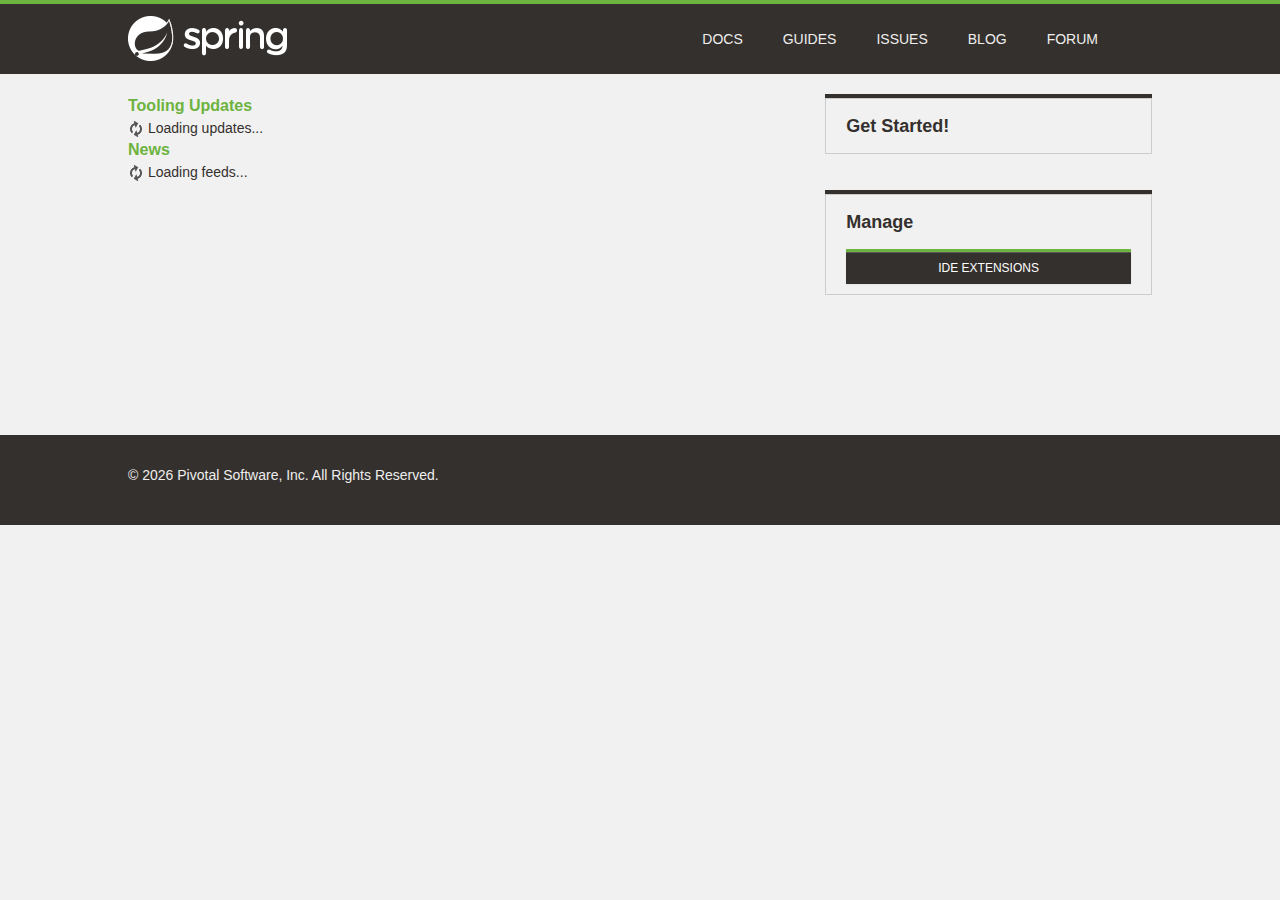
<file: .metadata/.plugins/org.springsource.ide.eclipse.commons.gettingstarted/dashboard/1515225536836/index.html>
<!DOCTYPE html>
<html>
<head>
<title>Spring</title>
<meta
	content="width=device-width, initial-scale=1.0, maximum-scale=1, minimum-scale=1, user-scalable=no"
	id="Viewport" name="viewport" />
<meta http-equiv="Content-Type" content="text/html; charset=UTF-8">
<link rel="stylesheet" type="text/css"
	href="common/bootstrap/css/bootstrap.css" />
<link rel="stylesheet" type="text/css"
	href="http://fontawesome.io/assets/font-awesome/css/font-awesome.css" />
<link rel="stylesheet" type="text/css" href="common/css/fontcustom.css" />
<link rel="stylesheet" type="text/css" href="common/css/icons.css" />
<link rel="stylesheet" type="text/css" href="common/css/buttons.css" />
<link rel="stylesheet" type="text/css" href="common/css/typography.css" />
<link rel="stylesheet" type="text/css" href="common/css/main.css" />
<link rel="stylesheet" type="text/css" href="common/css/application.css" />
<link rel="stylesheet" type="text/css"
	href="common/css/markdown-content.css" />
<link rel="stylesheet" type="text/css" href="common/css/docs.css" />
<link rel="stylesheet" type="text/css" href="common/css/homepage.css" />
<link rel="stylesheet" type="text/css" href="common/css/tools.css" />
<link rel="stylesheet" type="text/css" href="common/css/projects.css" />
<link rel="stylesheet" type="text/css" href="common/css/highlight.css" />
<link rel="stylesheet" type="text/css" href="common/css/responsive.css" />
<script type="text/javascript" src="common/js/jquery.js"></script>
<script type="text/javascript"
	src="common/bootstrap/js/bootstrap.min.js"></script>
<script type="text/javascript"
	src="common/bootstrap-datetimepicker/js/bootstrap-datetimepicker.min.js"></script>
<script type="text/javascript" src="common/js/filter.js"></script>
<script type="text/javascript" src="common/js/application.js"></script>
<script type="text/javascript" src="common/js/guide.js"></script>

<link rel="stylesheet" type="text/css" href="common/css/blog.css" />
<link rel="stylesheet" type="text/css" href="common/css/dashboard.css" />

</head>
<body>
	<script>
		//window.ide 'dummy'. Replaced/injected later by STS browser integration.
		//The dummy helps preview/test the page in an external browser.
		window.ide = {
			call: function () {
				return false;
			}
		}
		
		function addHtml(element, html) {
			if (html) {
				document.getElementById(element).innerHTML = html;
			}
		}

		function search(input) {
			if (input.value != "") {
				ide.call('openWebPage', 'https://spring.io/search?q=' + input.value)
				input.value = "";
			}
		}
	</script>
	<div class="viewport">
		<header class="navbar header--navbar">
			<div class="navbar-inner">
				<div class="container-fluid">
					<div class="spring-logo--container">
						<a class="spring-logo" href="#"><span></span></a>
					</div>
					<ul class="nav pull-right">
						<li class="navbar-link"><a
							onclick="return ide.call('openWebPage', 'https://spring.io/docs')">Docs</a></li>
						<li class="navbar-link"><a
							onclick="return ide.call('openWebPage', 'https://spring.io/guides')">Guides</a></li>
						<li class="navbar-link"><a
							onclick="return ide.call('openWebPage', 'https://github.com/spring-projects/spring-ide/issues')">Issues</a></li>
						<li class="navbar-link"><a
							onclick="return ide.call('openWebPage', 'https://spring.io/blog')">Blog</a></li>
						<li class="navbar-link"><a
							onclick="return ide.call('openWebPage', 'http://forum.springsource.org/forumdisplay.php?32-SpringSource-Tool-Suite')">Forum</a></li>
						<li class="navbar-link nav-search"><i
							class="fa fa-search navbar-search--icon js-search-input-open"></i>
							<div class="search-input-close js-search-input-close">x</div></li>
					</ul>
				</div>
			</div>
			<div class="search-dropdown--container js-search-dropdown">
				<div class="container-fluid">
					<div class="search-form--container">
						<form action="" class="form-inline form-search" method="get">
							<input class="search-query search-form--form js-search-input"
								name="q" onchange="search(this)"
								placeholder="Search for documentation, guides, and posts..."
								type="text" value="" />
							<button class="search-form--submit" type="submit">
								<i class="fa fa-search"></i>
							</button>
						</form>
					</div>
				</div>
			</div>
		</header>
		<div class="body--container container-fluid ">
			<div class="main-body--wrapper"
				style="padding-top: 20px; margin-top: 0px;">
				<!-- Override Spring IO Page Whitespace -->
				<div class="row-fluid blog--wrapper">
					<div class="span8">
						<h3 class="feed-header">Tooling Updates</h3>
						<div id="updates">
						  <img src="common/img/loading.gif"/> Loading updates...
						</div>
						<h3 class="feed-header">News</h3>
						<div id="feeds">
						  <img src="common/img/loading.gif"/> Loading feeds...
						</div>
					</div>

					<aside class="span4 content-right-pane--container" id="sidebar">
						<div class="right-pane-widget--container">
							<h2>Get Started!</h2>
							<div id="gettingStarted">
							</div>
							<div id="projectWizards">
							</div>
						</div>
						<div class="right-pane-widget--container">
							<h2>Manage</h2>
							<a class="ide_widget btn btn-black uppercase" href="#"
								onclick="return ide.call('openEditor', 'org.springsource.ide.eclipse.commons.gettingstarted.dashboard.ExtensionsEditor')">IDE Extensions</a>
						</div>
					</aside>
				</div>
			</div>
		</div>
		<footer class="footer">
			<div class="container-fluid">
				<div class="row-fluid">
					<div class="span8">
						&copy;
						<script type="text/javascript">
							var d = new Date();
							document.write(d.getFullYear());
						</script>
						Pivotal Software, Inc. All Rights Reserved.
					</div>
				</div>
			</div>
		</footer>
	</div>
</body>
</html>
</file>
<file: .metadata/.plugins/org.springsource.ide.eclipse.commons.gettingstarted/dashboard/1515225536836/common/css/fontcustom.css>
@font-face{font-family:"fontcustom";src:url("../font-custom/fontcustom.eot");src:url("../font-custom/fontcustom.eot?#iefix") format("embedded-opentype"),url("../font-custom/fontcustom.woff") format("woff"),url("../font-custom/fontcustom.ttf") format("truetype"),url("../font-custom/fontcustom.svg#fontcustom") format("svg");font-weight:normal;font-style:normal;}.icon-community-support,.icon-gs-guides-black,.icon-professional-support,.icon-spring-amqp,.icon-spring-android,.icon-spring-batch,.icon-spring-data,.icon-spring-framework,.icon-spring-hateos,.icon-spring-integration,.icon-spring-leaf,.icon-spring-logo,.icon-spring-mobile,.icon-spring-security,.icon-spring-social,.icon-spring-web-flow,.icon-spring-web-services,.icon-tutorials-black{font-family:"fontcustom"!important;font-style:normal;font-weight:normal;font-variant:normal;text-transform:none;line-height:1;-webkit-font-smoothing:antialiased;display:inline-block!important;text-decoration:inherit;}.icon-community-support:before{content:"\f100";}.icon-gs-guides-black:before{content:"\f101";}.icon-professional-support:before{content:"\f102";}.icon-spring-amqp:before{content:"\f103";}.icon-spring-android:before{content:"\f104";}.icon-spring-batch:before{content:"\f105";}.icon-spring-data:before{content:"\f106";}.icon-spring-framework:before{content:"\f107";}.icon-spring-hateos:before{content:"\f108";}.icon-spring-integration:before{content:"\f109";}.icon-spring-leaf:before{content:"\f10a";}.icon-spring-logo:before{content:"\f10b";}.icon-spring-mobile:before{content:"\f10c";}.icon-spring-security:before{content:"\f10d";}.icon-spring-social:before{content:"\f10e";}.icon-spring-web-flow:before{content:"\f10f";}.icon-spring-web-services:before{content:"\f110";}.icon-tutorials-black:before{content:"\f111";}
</file>
<file: .metadata/.plugins/org.springsource.ide.eclipse.commons.gettingstarted/dashboard/1515225536836/common/css/icons.css>
.icon{background-image:url("../img/iconsprite.png");display:inline-block!important;}.icon.icon-spring-logo-mobile{width:204px;height:60px;background-position:904px 302px;margin-top:-13px;transform:scale(0.5);-moz-transform:scale(0.5);-webkit-transform:scale(0.5);-o-transform:scale(0.5);-ms-transform:scale(0.5);}.icon.icon-spring-logo-big{width:154px;height:154px;background-position:154px 191px;}.icon.project--logo.logo-spring-framework{width:135px;height:133px;background-position:518px 837px;margin-top:2px;}.icon.project--logo.logo-spring-security{width:99px;height:137px;background-position:519px 677px;}.icon.project--logo.logo-spring-data{width:111px;height:111px;background-position:519px 512px;margin-top:13px;}.icon.project--logo.logo-spring-batch{width:104px;height:108px;background-position:360px 837px;margin-top:14px;}.icon.project--logo.logo-spring-integration{width:145px;height:104px;background-position:361px 677px;margin-top:16px;}.icon.project--logo.logo-spring-amqp{width:109px;height:98px;background-position:361px 513px;margin:19px;}.icon.project--logo.logo-spring-default{width:100px;height:100px;background-position:-805px 0;margin-top:18px;}.icon.project--logo.logo-spring-mobile{width:104px;height:137px;background-position:196px 677px;}.icon.project--logo.logo-spring-android{width:104px;height:126px;background-position:196px 513px;margin-top:10px;}.icon.project--logo.logo-spring-social{width:130px;height:100px;background-position:518px 357px;margin-top:18px;}.icon.project--logo.logo-spring-hateoas{width:126px;height:99px;background-position:518px 256px;margin-top:19px;}.icon.project--logo.logo-spring-webflow{width:99px;height:99px;background-position:619px 256px;margin-top:19px;}.icon.project--logo.logo-spring-web-services{width:100px;height:100px;background-position:532px 155px;margin-top:19px;}.icon.project--logo.logo-spring-xd{width:104px;height:113px;background-position:247px 837px;margin-top:11px;}.icon.project--logo.logo-spring-boot{width:102px;height:90px;background-position:143px 837px;margin-top:23px;}.icon.project--logo.logo-spring-ldap{width:93px;height:107px;background-position:247px 944px;margin-top:19px;}.icon.project--logo.logo-grails{width:107px;height:100px;background-position:361px 944px;margin-top:23px;}.icon.project--logo.logo-groovy{width:183px;height:92px;background-position:546px 940px;margin-top:23px;}.icon.icon-projects{width:28px;height:28px;background-position:-641px -481px;}.icon.icon-projects:hover{background-position:-641px -521px;}.icon.icon-forum{width:32px;height:32px;background-position:-409px -450px;}.icon.icon-forum:hover{background-position:-449px -450px;}.icon.icon-current-version{height:13px;width:42px;background-position:718px 317px;}.icon.icon-pre-release{height:13px;width:23px;background-position:657px 317px;}.icon.icon-ga-release{margin-left:0!important;height:13px;width:9px;background-position:626px 317px;background-color:#6db33f;padding:0 2px;border-radius:10px;}.icon.icon-snapshot-release{height:13px;width:46px;background-position:603px 317px;}.icon.logo-eclipse-text{width:159px;height:38px;background-position:603px 38px;}.icon.icon-social-twitter{width:36px;height:36px;background-position:-1px -143px;}.icon.icon-social-twitter:hover{background-position:-84px -143px;}.icon.icon-build-anything{width:107px;background-position:107px 279px;height:88px;}.icon.icon-run-anywhere{background-position:120px 344px;width:120px;height:65px;margin-top:11px;}.icon.icon-rest-assured{background-position:253px 86px;width:86px;height:86px;margin-top:1px;}.icon.icon-community-support{width:97px;height:97px;background-position:257px 185px;font-size:0;}.icon.icon-professional-support{width:126px;height:97px;background-position:272px 282px;font-size:0;}.icon.icon-gs-guides{width:73px;height:101px;background-position:356px 101px;}.icon.icon-tutorial{width:73px;height:101px;background-position:430px 101px;}.icon.blog-icon{width:20px;height:20px;vertical-align:middle;}.icon.blog-icon.calendar{background-position:20px 594px;}.icon.blog-icon.all-posts{background-position:20px 561px;}.icon.blog-icon.broadcasts{background-position:20px 519px;}.icon.blog-icon.engineering{background-position:20px 477px;}.icon.blog-icon.releases{background-position:20px 433px;}.icon.blog-icon.news-and-events{background-position:20px 387px;}.icon.about-icon.team{width:183px;height:127px;background-position:902px 202px;}.icon.about-icon.jobs{width:112px;height:85px;background-position:387px 415px;margin:21px 0;}.icon.about-icon.pivotal{width:93px;height:114px;background-position:387px 329px;margin:6px 0 7px;}i.icon{background-image:none;}
</file>
<file: .metadata/.plugins/org.springsource.ide.eclipse.commons.gettingstarted/dashboard/1515225536836/common/css/buttons.css>
.btn.btn-black{background-color:#34302d;background-image:none;border-radius:0;color:#f1f1f1;font-size:14px;line-height:14px;font-family:"Montserrat",sans-serif;border:2px solid #6db33f;padding:21px 60px;text-shadow:none;transition:border 0.15s;-webkit-transition:border 0.15s;-moz-transition:border 0.15s;-o-transition:border 0.15s;-ms-transition:border 0.15s;}.btn.btn-black.compact{padding:6px 12px;font-size:12px;}.btn.btn-black.sub-text{padding:12px 0;}.btn.btn-black.sub-text p{margin-top:6px;color:#eeeeee;font-size:14px;line-height:14px;font-family:"Montserrat",sans-serif;text-transform:none;}.btn.btn-black.on-black:hover{border-color:#6db33f;box-shadow:0 1px 3px #0b0a0a;}.btn.btn-black.on-black:active{box-shadow:0 1px 3px #0b0a0a,inset 0 3px 6px #0b0a0a;border-color:#6db33f;}.btn.btn-black.with-icon [class^="icon-"]{margin-right:21px;font-size:20px;vertical-align:top;line-height:10px;}.btn.btn-black:hover{border-color:#34302d;box-shadow:none;text-decoration:none;}.btn.btn-black:active{box-shadow:inset 0 3px 6px #0b0a0a;border-color:#34302d;}.btn.uppercase{text-transform:uppercase;}
</file>
<file: .metadata/.plugins/org.springsource.ide.eclipse.commons.gettingstarted/dashboard/1515225536836/common/css/typography.css>
body, h1, h2, h3, p, input {
	margin: 0;
	font-weight: 400;
	font-family: "Montserrat", sans-serif;
	color: #34302d;
}

h1 {
	font-size: 24px;
	line-height: 30px;
	font-family: "Montserrat", sans-serif;
}

h2 {
	font-size: 18px;
	font-weight: 700;
	line-height: 24px;
	margin-bottom: 10px;
	font-family: "Montserrat", sans-serif;
}

h3 {
	font-size: 16px;
	line-height: 24px;
	margin-bottom: 10px;
	font-weight: 700;
}

p {
	font-size: 15px;
	line-height: 24px;
}

p a {
	color: #5fa134;
}

p a:hover {
	color: #5fa134;
}

code {
	font-size: 14px;
}
</file>
<file: .metadata/.plugins/org.springsource.ide.eclipse.commons.gettingstarted/dashboard/1515225536836/common/css/main.css>
body{background-color:#f1f1f1;}#scrim{display:none;}#scrim.js-show{display:block;position:absolute;top:0;bottom:0;left:0;right:0;z-index:700;}.container-fluid{max-width:1024px;margin:0 auto;}.title-divider{width:75%;height:5px;background-color:#8CC63F;margin:21px 0;}.title-divider.full-width{width:100%;}.spaced--container{margin:60px 0;}.code-snippet{border-radius:2px;border:1px solid #cccccc;background-color:#F9F9F9;padding:12px 18px;margin:15px 0;font-size:13px;line-height:13px;}.header--navbar{margin:0;}.header--navbar .navbar-inner{position:absolute;z-index:999;background-image:none;filter:none;background-color:#34302d;border:none;border-top:4px solid #6db33f;box-shadow:none;position:relative;border-radius:0;padding:0;}.header--navbar .navbar-inner .spring-logo--container{display:inline-block;}.header--navbar .navbar-inner .spring-logo--container .spring-logo{margin:12px 0 6px;width:160px;height:46px;display:inline-block;text-decoration:none;}.header--navbar .navbar-inner .navbar-link.active a{background-color:#6db33f;box-shadow:none;}.header--navbar .navbar-inner .navbar-link a{color:#eeeeee;font-family:"Montserrat",sans-serif;text-transform:uppercase;text-shadow:none;font-size:14px;line-height:14px;padding:28px 20px;transition:all 0.15s;-webkit-transition:all 0.15s;-moz-transition:all 0.15s;-o-transition:all 0.15s;-ms-transition:all 0.15s;}.header--navbar .navbar-inner .navbar-link:hover a{color:#eeeeee;background-color:#6db33f;}.header--navbar .navbar-inner .navbar-link.nav-search{padding:20px 0 23px;}.header--navbar .navbar-inner .navbar-link.nav-search .navbar-search--icon{color:#eeeeee;font-size:24px;padding:3px 16px 3px 18px;cursor:pointer;}.header--navbar .navbar-inner .navbar-link.nav-search:hover .navbar-search--icon{text-shadow:0 0 10px #6db33f;}.header--navbar .navbar-inner .navbar-link.nav-search .search-input-close{display:none;}.header--navbar .navbar-inner .navbar-link.nav-search.js-highlight{background-color:#6db33f;}.header--navbar .navbar-inner .navbar-link.nav-search.js-highlight .navbar-search--icon{display:none;}.header--navbar .navbar-inner .navbar-link.nav-search.js-highlight .search-input-close{display:inline-block;color:#eeeeee;padding:4px 24px 3px;cursor:pointer;}.header--navbar .search-dropdown--container{position:absolute;z-index:998;margin-top:-90px;background-color:white;width:100%;border-bottom:1px solid #dddddd;transition:margin 0.25s;-webkit-transition:margin 0.25s;-moz-transition:margin 0.25s;-o-transition:margin 0.25s;-ms-transition:margin 0.25s;}.header--navbar .search-dropdown--container.no-animation{transition:none;-webkit-transition:none;-moz-transition:none;-o-transition:none;-ms-transition:none;}.header--navbar .search-dropdown--container .form-search{margin:0;}.header--navbar .search-dropdown--container .form-search .search-form--form{background:rgba(0,0,0,0);border:none;box-shadow:none;color:#34302D;font-size:21px;line-height:29px;height:30px;padding:25px 0;width:93%;}.header--navbar .search-dropdown--container .form-search .search-form--form::-webkit-input-placeholder{font-style:italic;}.header--navbar .search-dropdown--container .form-search .search-form--form:-moz-placeholder{font-style:italic;}.header--navbar .search-dropdown--container .form-search .search-form--form::-moz-placeholder{font-style:italic;}.header--navbar .search-dropdown--container .form-search .search-form--form:-ms-input-placeholder{font-style:italic;}.header--navbar .search-dropdown--container .form-search .search-form--submit{background-color:transparent;border:none;float:right;padding:28px 16px 24px 0;}.header--navbar .search-dropdown--container .form-search .icon-search{font-size:22px;color:#34302d;}.header--navbar .search-dropdown--container.js-show{margin-top:0;}a.spring-logo{background:url("../img/spring-logo.png") -1px -1px no-repeat;}a.spring-logo span{display:block;width:160px;height:46px;background:url("../img/spring-logo.png") -1px -48px no-repeat;opacity:0;-moz-transition:opacity 0.12s ease-in-out;-webkit-transition:opacity 0.12s ease-in-out;-o-transition:opacity 0.12s ease-in-out;}a:hover.spring-logo span{opacity:1;}.right-pane-widget--container{border:1px solid #cccccc;box-shadow:0 -4px 0 #34302d;margin:4px 0 40px 0;}.right-pane-widget--container li{display:block;padding:12px 6.2%;line-height:14px;border-top:1px solid white;}.right-pane-widget--container li [class^=icon-]{font-size:16px;}.right-pane-widget--container li a{font-size:14px;line-height:14px;color:#5fa134;}.right-pane-widget--container li:first-child{border-bottom:none;}.right-pane-widget--container.secondary-nav li a{text-transform:uppercase;color:#888;font-family:"Montserrat",sans-serif;font-weight:400;text-decoration:none;}.right-pane-widget--container.secondary-nav li a:hover{color:#5fa134;}.right-pane-widget--container.secondary-nav li.active a{font-weight:bold;color:#34302d;}.right-pane-widget--container.with-icon li{padding:12px 6.2% 12px 3%;}.right-pane-widget--container.with-icon li a{margin-left:2%;}.right-pane-widget--container.no-top-border{box-shadow:none;}.header--content{background-color:#dedede;padding:60px 0;}.header--content .header--content-subtitle--link{color:#8cc63f;}.header--content .header--content-subtitle--link:hover{text-decoration:none;color:#4e681e;}.main-body--wrapper{margin-top:100px;margin-bottom:100px;}.row--container{margin-bottom:60px;}.body--container--row{margin-bottom:30px;}.clear{clear:both;}.body--container--link{color:#44474c;}.body--container--link:hover{color:#638e2a;text-decoration:none;}.body--container--link.bold{font-weight:bold;}.list-link--container{margin:0;}.list-link--container .list-link{display:block;}.list-link--container .list-link a,.list-link--container .list-link div{color:#333;cursor:pointer;}.list-link--container .list-link a:hover,.list-link--container .list-link div:hover{color:#8cc63f;text-decoration:none;}.popover{border-radius:1px;padding:0;}.popover.right{margin-top:46px;}.popover.right .arrow{top:14px;border-right-color:#8cc63f;left:-8px;}.popover.right .arrow:after{border-right-color:#8cc63f;}.popover.bottom{margin-top:5px;}.popover.bottom .arrow{border-bottom-color:#8cc63f;top:-9px;left:15%;}.popover.bottom .arrow:after{border-bottom-color:#8cc63f;}.popover .popover-title{border-radius:1px 1px 0 0;background-color:#8cc63f;color:white;}.popover .popover-content{border-radius:0 0 1px 1px;}input.floating-input{background-color:transparent;border:none;border-bottom:1px solid #dedede;box-shadow:none;border-radius:0;padding:0 0 0 0;}input.floating-input:focus{border:none;border-bottom:1px solid #dedede;box-shadow:none;background:#ecebeb;}.floating-input--icon{font-size:16px;color:#c5c5c5;}.bottom-slide--container{height:190px;overflow:hidden;border-radius:3px;background-color:#cccccc;border:1px solid #c5c5c5;box-shadow:1px 2px 3px rgba(204,204,204,0.5);}.bottom-slide--container .bottom-slider--image{background-image:url("http://imgs.mi9.com/uploads/landscape/2101/beautiful-leaf-wallpapers_1280x960_28083.jpg");background-size:cover;height:137px;transition:all 0.33s;-wekit-transition:all 0.33s;-moz-transition:all 0.33s;-o-transition:all 0.33s;-ms-transition:all 0.33s;}.bottom-slide--container .bottom-slider{background-color:#ecebeb;padding:15px 10px;border-top:1px solid #9e9e9e;transition:all 0.33s;-wekit-transition:all 0.33s;-moz-transition:all 0.33s;-o-transition:all 0.33s;-ms-transition:all 0.33s;}.bottom-slide--container .bottom-slider .bottom-slider--title{display:inline-block;max-width:360px;line-height:14px;}.bottom-slide--container .bottom-slider .bottom-slider--icon{color:#333;font-size:27px;line-height:22px;font-size:27px;}.bottom-slide--container .bottom-slider .bottom-slider--more-info{opacity:0;}.bottom-slide--container:hover .bottom-slider--image{transform:translateY(-26px);-webkit-transform:translateY(-26px);-moz-transform:translateY(-26px);-o-transform:translateY(-26px);-ms-transform:translateY(-26px);}.bottom-slide--container:hover .bottom-slider{transform:translateY(-53px);-webkit-transform:translateY(-53px);-moz-transform:translateY(-53px);-o-transform:translateY(-53px);-ms-transform:translateY(-53px);}.bottom-slide--container:hover .bottom-slider--more-info{opacity:1;}.dashboard--posts td{min-width:130px;}.dashboard--posts td .actions{min-width:200px;}.dashboard--posts td .actions form{display:inline;}.blog-post--form input,.blog-post--form textarea{width:90%;}.blog-post--form textarea{min-height:300px;}.blog-post-form--right-pane .control-group.inline label{display:inline-block;}.blog-post-form--right-pane .control-group.inline .controls{display:inline-block;vertical-align:middle;margin-bottom:5px;margin-left:10px;}.gh-project-url--container{background-color:#FFF;border:1px solid #cccccc;height:20px;padding:4px 6px;border-radius:4px;margin:12px 0;}.gh-project-url--container input{width:87%;background-color:transparent;border:none;box-shadow:none;}.gh-project-url--container input:focus{outline:none;}.gh-project-url--container .icon--pull-right{float:right;margin-top:2px;cursor:pointer;}.btn--full-width{display:block;}.content--title{display:inline-block;border-top:3px solid #6db33f;font-size:12px;line-height:12px;text-transform:uppercase;padding-top:8px;position:absolute;margin-top:-30px;font-family:"Montserrat",sans-serif;}.content--title a{color:#34302d;}.content--title a:hover{color:#5fa134;}.content--title.search-title{position:relative;}.content--title.blog-category{display:none;}.content--title.blog-category.active{display:block;}.index-page--title{line-height:24px;}.index-page--title.top-margin{margin-top:60px;}.index-page--subtitle{font-size:16px;line-height:24px;margin:30px 0 60px;}.index-page--subtitle a{color:#5fa134;}.index-page--subtitle.jobs-subtitle{margin-bottom:60px;padding-bottom:60px;border-bottom:1px solid #cccccc;}.index-page--subtitle.with-subtext{margin-bottom:-30px;}.index-page--subtitle.with-subtext .subtext{display:inline-block;font-size:14px;margin:21px 0 0;color:rgba(52,48,45,0.9);}.footer{background-color:#34302d;color:#eeeeee;padding:30px 0;}.footer a{color:#6db33f;}.footer .nav{margin-bottom:12px;}.footer .nav li a{color:#eeeeee;text-shadow:none;text-transform:uppercase;font-size:12px;line-height:12px;padding:0 17px;}.footer .nav li a:hover{color:#6db33f;}.footer .nav li:first-child a{padding-left:0;}.footer .footer-newsletter--wrapper{width:auto;margin:0;}.footer .footer-newsletter--container form{margin:0;}.footer .footer-newsletter--container label{text-transform:uppercase;margin-bottom:15px;line-height:12px;font-weight:bold;font-size:12px;}.footer .footer-newsletter--container .footer-subscribe--input--container{background-color:white;border:1px solid #f1f1f1;}.footer .footer-newsletter--container .footer-subscribe--input--container .footer-subscribe--input{background:transparent;border:none;box-shadow:none;font-size:12px;padding-left:10px;}.footer .footer-newsletter--container .footer-subscribe--input--container .footer-subscribe--input:focus{outline:none;}.footer .footer-newsletter--container .footer-subscribe--input--container .footer-subscibe--btn{text-transform:uppercase;background-color:#6db33f;background-image:none;border-radius:0;border:none;box-shadow:none;color:#eeeeee;text-shadow:none;font-size:12px;padding:9px 16px;}.item-dropdown-widget{text-align:left;z-index:800;position:relative;}.item-dropdown-widget .item-dropdown--link{cursor:pointer;}.item-dropdown-widget .item-dropdown--link .item-dropdown--title{padding:14px 0 14px 20px;font-size:14px;line-height:14px;}.item-dropdown-widget .item-dropdown--link .item-dropdown--icon{color:#cbcaca;padding:14px;margin:0;}.item-dropdown-widget .item-dropdown--link:hover .item-dropdown--title,.item-dropdown-widget .item-dropdown--link:hover .item-dropdown--icon{color:#5fa134;}.item-dropdown-widget .item--dropdown{display:none;}.item-dropdown-widget.js-open{z-index:801;}.item-dropdown-widget.js-open .item-dropdown--title{color:#f1f1f1;background-color:#6db33f;position:relative;z-index:802;}.item-dropdown-widget.js-open .item-dropdown--icon{color:#dddddd;background-color:#34302d;position:relative;z-index:803;}.item-dropdown-widget.js-open .item--dropdown{display:block;}.item-dropdown-widget.js-open .item-dropdown--link:hover .item-dropdown--title{color:#f1f1f1;}.item-dropdown-widget.js-open .item-dropdown--link:hover .item-dropdown--icon{color:#ddd;}.item--dropdown{position:absolute;background-color:#34302d;padding:20px;width:255px;z-index:999;border:1px solid #eeeeee;border-top:none;margin-left:-1px;}.item--dropdown .item--header{padding-bottom:20px;border-bottom:1px solid #cccbca;}.item--dropdown .item--header .item--header-link{color:#6db33f;}.item--dropdown .item--header .item--header-link [class^=icon-]{color:#93918f;font-size:20px;vertical-align:middle;padding-right:10px;}.item--dropdown .item--header .item--header-link:hover{text-decoration:none;color:#7ac04c;}.item--dropdown .item--header .item--header-link:hover [class^=icon-]{color:#f1f1f1;}.item--dropdown .item--header .item--header-link.disabled{opacity:0.5;cursor:not-allowed;}.item--dropdown .item--header .item--header-link.disabled:hover{color:#6db33f;}.item--dropdown .item--header .item--header-link.disabled:hover [class^=icon-]{color:#93918f;}.item--dropdown .item--left-column,.item--dropdown .item--right-column{width:45%;display:inline-block;vertical-align:top;}.item--dropdown .item--half-column{display:inline-block;vertical-align:top;width:50%;}.item--dropdown .item--half-column:first-child .item--body-title,.item--dropdown .item--half-column:first-child .item--body--version{padding-right:15px;}.item--dropdown .item--half-column:nth-child(2) .item--body-title,.item--dropdown .item--half-column:nth-child(2) .item--body--version{padding-left:15px;}.item--dropdown .item--half-column:nth-child(3){margin-top:20px;}.item--dropdown .item--body-title{padding:30px 0 15px 0;color:#f1f1f1;border-bottom:1px solid #4a4440;font-size:12px;line-height:12px;text-transform:uppercase;}.item--dropdown .item--body .item--body--version{border-bottom:1px solid #4a4540;padding:7px 0;}.item--dropdown .item--body .item--body--version p{color:#f1f1f1;font-size:14px;line-height:19px;}.item--dropdown .item--body .item--body--version .docs-link{display:inline-block;color:#6db33f;}.item--dropdown .item--body .item--body--version .docs-link:hover{color:#7ac04c;}.item--dropdown .item--body .item--body--version .docs-link.reference-link{border-right:1px solid #4a4540;padding-right:10px;margin-right:5px;}.item--dropdown.no-item--header .item--body-title{padding-top:0;border-bottom:1px solid #cccbca;}.item--dropdown.no-item--header .tool-download-link .file-type{color:#5fa134;line-height:14px;font-size:14px;display:inline-block;}.item--dropdown.no-item--header .tool-download-link .file-size{color:#6c635d;font-size:10px;line-height:23px;float:right;}.item-slider-widget{display:inline-block;margin-left:9px;}.item-slider-widget .item--slider{height:32px;position:absolute;width:62px;border-radius:2px;margin-top:-4px;z-index:800;background:#68605a;background:-moz-linear-gradient(top,#68605a 0%,#34302d 100%,#020202 100%);background:-webkit-gradient(linear,left top,left bottom,color-stop(0%,#68605a),color-stop(100%,#34302d),color-stop(100%,#020202));background:-webkit-linear-gradient(top,#68605a 0%,#34302d 100%,#020202 100%);background:-o-linear-gradient(top,#68605a 0%,#34302d 100%,#020202 100%);background:-ms-linear-gradient(top,#68605a 0%,#34302d 100%,#020202 100%);background:linear-gradient(to bottom,#68605a 0%,#34302d 100%,#020202 100%);filter:progid:DXImageTransform.Microsoft.gradient(startColorstr='#68605a',endColorstr='#020202',GradientType=0);cursor:pointer;transition:all 0.25s;-webkit-transition:all 0.25s;-moz-webkit-transition:all 0.25s;-ms--webkit-transition:all 0.25s;-o-webkit-transition:all 0.25s;}.item-slider-widget .item-slider--container{background-color:white;border:1px solid #999999;padding:0 3px;}.item-slider-widget .item-slider--container .item{display:inline-block;color:#c3c3c3;font-family:"Montserrat",sans-serif;font-size:12px;line-height:12px;text-transform:uppercase;padding:7px 6px 5px;cursor:pointer;transition:color 0.25s;-webkit-transition:color 0.25s;-moz-webkit-transition:color 0.25s;-ms--webkit-transition:color 0.25s;-o-webkit-transition:color 0.25s;}.item-slider-widget .item-slider--container .item:hover{color:black;}.item-slider-widget .item-slider--container .item.js-active{z-index:801;position:relative;color:#f1f1f1;}.content-container--wrapper{border:1px solid #34302d;margin-top:-1px;}.content-container--wrapper:first-child{margin:0;}.content-container--wrapper .content-container--title{font-size:14px;line-height:14px;text-transform:uppercase;background-color:#34302D;color:#FFF;padding:18px 0;width:327px;text-align:center;margin:0;}.content-container--wrapper .content-container--header{background-color:#34302D;}.content-container--wrapper .content-container--header .content-container--filter{border-radius:0;box-shadow:none;margin:9px 20px;font-size:18px;line-height:22px;padding:8px;width:291px;}.content-container--wrapper .content-container--header .content-container--filter::-webkit-input-placeholder{color:#999;}.content-container--wrapper .content-container--header .content-container--filter:-moz-placeholder{color:#999;}.content-container--wrapper .content-container--header .content-container--filter::-moz-placeholder{color:#999;}.content-container--wrapper .content-container--header .content-container--filter:-ms-input-placeholder{color:#999;}.content-container--wrapper .content-container--header .header-title{color:#eeeeee;display:inline-block;margin:10px;}.content-container--wrapper .content-container--header .btn{margin:6px;}.content-container--wrapper .content-container--body{padding:20px;border-top:1px solid white;}.content-container--wrapper .content-container--body:first-child{border-top:none;}.content-container--wrapper .content-container--body .content-section-title--container{margin:20px 0 40px;}.content-container--wrapper .content-container--body .icon-gs-guides,.content-container--wrapper .content-container--body .icon-tutorial{margin-right:20px;}.content-container--wrapper .content-container--body .content-section-title{font-family:"Montserrat",sans-serif;font-size:16px;line-height:16px;margin-bottom:20px;padding-top:10px;font-weight:400;}.content-container--wrapper .content-container--body .content-section-sub-title{padding-right:50px;}.content-container--wrapper .content-items--container{padding:20px;}.billboard--wrapper .billboard--container{padding:80px 0;}.billboard--wrapper .billboard--container .billboard--title,.billboard--wrapper .billboard--container .billboard--sub-title{background:rgba(52,48,45,0.8);color:#eeeeee;display:inline-block;}.billboard--wrapper .billboard--container .billboard--title{font-size:48px;line-height:68px;font-family:"Montserrat",sans-serif;padding:0 15px;letter-spacing:-2px;}.billboard--wrapper .billboard--container .billboard--sub-title--container .billboard--sub-title{font-size:18px;line-height:18px;padding:2px 19px 12px;}.billboard--wrapper .billboard--container .billboard--sub-title--container .billboard--sub-title:first-child{padding-top:12px;}.billboard--wrapper .billboard--container.center-text{position:absolute;z-index:600;width:100%;margin:0 auto;margin-top:80px;text-align:center;}.billboard--wrapper .billboard-bg{height:425px;border-bottom:1px solid #34302d;background-repeat:no-repeat;background-size:cover;}.billboard--wrapper .billboard-bg.about-us--bg{background-image:url("../img/about-us-bg.png");}.billboard--wrapper .billboard-bg.jobs--bg{background-image:url("../img/jobs-bg.png");}.billboard-body--wrapper{padding:0 0 100px;}.admin-profile--form .admin-profile--field{padding:7px 0;}.admin-profile--form .admin-profile--field label{display:inline-block;width:250px;font-family:"Montserrat",sans-serif;vertical-align:middle;}.admin-profile--form .admin-profile--field input,.admin-profile--form .admin-profile--field textarea{width:30%;margin:0;}.admin-profile--form .admin-profile--field .push-right{margin-left:254px;}.admin-profile--form .admin-profile--field .image-note{display:inline-block;width:10%;vertical-align:bottom;margin-left:1%;font-size:.9em;line-height:1.2em;}.admin-profile--form .admin-profile--field .note{display:inline-block;vertical-align:middle;color:#666;margin-left:15px;font-size:12px;}.admin-profile--form .admin-profile--field.bio label{vertical-align:top;}.admin-profile--form .admin-profile--field.bio textarea{height:150px;}.admin-profile--form .admin-profile--field.submit-form{margin-top:30px;}.placeholder-img{background-color:#D5D5D5;border:3px solid white;padding:77px 0;margin-bottom:30px;text-align:center;color:#999;text-shadow:0 1px 2px white;font-size:18px;font-weight:bold;font-family:"Montserrat",sans-serif;}form.lpeRegForm{border:1px solid #f1f1f1;background-color:white;}form.lpeRegForm li{padding:0;list-style-type:none;}form.lpeRegForm ul input[type='text']{background:transparent;border:none;box-shadow:none;font-size:12px;padding:12px 0 15px 10px;font-family:"Varela Round",sans-serif;color:#666;font-weight:400;}#mktFrmButtons{margin:-78px -3px 0 222px;}#mktFrmSubmit{text-transform:uppercase;background-color:#6db33f;background-image:none;border-radius:0;border:none;box-shadow:none;color:#eeeeee;text-shadow:none;font-size:12px;padding:9px 16px!important;height:40px;cursor:pointer;}form.lpeRegForm label{display:none;}.lpeCElement{left:0!important;top:0!important;}form.lpeRegForm ul{font-size:12px;color:black;font-family:Arial,Helvetica,sans-serif;}form.lpeRegForm ul input,form.lpeRegForm ul input[type='text'],form.lpeRegForm ul textarea,form.lpeRegForm ul select{font-size:12px;color:black;font-family:Arial,Helvetica,sans-serif;}form.lpeRegForm li{margin-bottom:10px;}form.lpeRegForm .mktInput{padding-left:0px;}.about-feature--container{background-color:#34302d;text-align:center;padding:40px 20px;height:409px;transition:border,box-shadow 0.2s;-webkit-transition:border,box-shadow 0.2s;-moz-transition:border,box-shadow 0.2s;-ms-transition:border,box-shadow 0.2s;-o-transition:border,box-shadow 0.2s;border:1px solid transparent;}.about-feature--container .icon--container{height:200px;display:inline-block;}.about-feature--container .icon--container .icon{vertical-align:middle;position:relative;top:50%;}.about-feature--container .icon--container .icon.icon-spring-logo-big{margin-top:-77px;}.about-feature--container .icon--container .icon.icon-spring-logo{margin-top:-20px;}.about-feature--container .title,.about-feature--container .text,.about-feature--container .link{color:#f1f1f1;}.about-feature--container .title{font-size:18px;font-family:"Montserrat",sans-serif;line-height:24px;margin:30px 0 20px;text-transform:uppercase;}.about-feature--container .text{font-size:14px;line-height:20px;margin-bottom:20px;}.about-feature--container .link{font-family:"Montserrat",sans-serif;text-transform:uppercase;font-size:14px;line-height:20px;}.about-feature--container:hover{text-decoration:none;box-shadow:0 0 9px #6db33f;border-color:#6db33f;}.about-feature--container:active{box-shadow:inset 0 6px 10px #191715;}.about-feature--container.no-link{box-shadow:none;border:none;}.job-category--container{padding-right:95px;}.job-category--container .job-category--title{font-family:"Montserrat",sans-serif;text-transform:uppercase;font-size:16px;line-height:20px;margin-bottom:10px;}.job-category--container .job--container{margin-bottom:20px;}.job-category--container .job--container .title{color:#5fa134;font-size:16px;line-height:20px;}.job-post--container{padding-bottom:60px;margin-bottom:55px;border-bottom:1px solid white;}.job-post--container a{color:#5fa134;}.job-post--container .job-post--title{margin-bottom:5px;}.job-post--container .job-post--location{font-size:16px;line-height:20px;margin-bottom:20px;}.job-post--container .job-post--details p{font-size:14px;line-height:20px;margin-bottom:20px;}.job-post--container .job-post--details ul{margin-bottom:30px;}.job-post--container .job-post--details ul li{line-height:22px;margin-bottom:5px;}.job-post--container .apply-now-link{text-decoration:uppercase;}.job-post--container:last-child{padding-bottom:0;margin-bottom:0;border-bottom:none;}.admin--wrapper{text-align:center;}.admin--wrapper .alert,.admin--wrapper .admin-login--container{text-align:left;}.admin--wrapper .admin-login--container{background-color:white;padding:50px;display:inline-block;border-bottom:1px solid #cccccc;box-shadow:0 0 3px #cccccc;margin-top:100px;}.admin--wrapper .admin-login--container .admin-login--title{font-size:24px;line-height:24px;margin-bottom:40px;}.admin--wrapper .admin-login--container form{margin:0;text-align:center;}.admin--wrapper .admin-login--container form button{font-size:20px;font-family:"Varela Round",sans-serif;}.admin--wrapper .admin-login--container form button i{font-size:30px;float:left;margin:-10px 15px -10px 0;}.admin-index--title{margin-bottom:30px;}.admin-index--title.back-btn{margin-top:-60px;}.admin-index--link{background-color:white;padding:50px 0;display:inline-block;border-bottom:1px solid #cccccc;box-shadow:0 0 3px #cccccc;text-align:center;width:95%;transition:all 0.25s;-webkit-transition:all 0.25s;-moz-transition:all 0.25s;-o-transition:all 0.25s;-ms-transition:all 0.25s;}.admin-index--link .icon--container{width:190px;height:190px;border-radius:190px;background-color:#34302d;display:inline-block;text-align:center;margin-bottom:30px;}.admin-index--link .icon--container .icon{margin:22px 6px;}.admin-index--link .icon--container i{color:#FFF;font-size:150px;margin-top:11px;display:inline-block;}.admin-index--link p{font-size:20px;}.admin-index--link:hover{box-shadow:0 0 3px #6db33f;text-decoration:none;}.admin-index--link:active{box-shadow:none;}.white-btn--container{background-color:white;padding:50px 0;display:inline-block;border-bottom:1px solid #cccccc;box-shadow:0 0 3px #cccccc;text-align:center;width:95%;transition:all 0.25s;-webkit-transition:all 0.25s;-moz-transition:all 0.25s;-o-transition:all 0.25s;-ms-transition:all 0.25s;}.white-btn--container .icon--container{width:190px;height:190px;border-radius:190px;background-color:#34302d;display:inline-block;text-align:center;margin-bottom:30px;}.white-btn--container .icon--container .icon{margin:22px 6px;}.white-btn--container .icon--container i{color:#FFF;font-size:150px;margin-top:11px;display:inline-block;}.white-btn--container .icon--container.white-bg{background-color:white;}.white-btn--container p{font-size:20px;}.white-btn--container:hover{box-shadow:0 0 3px #6db33f;text-decoration:none;}.white-btn--container:active{box-shadow:none;}.pagination{margin:-1px 0 0 0;}.pagination div,.pagination a{display:inline-block;color:#888;text-decoration:none;vertical-align:middle;font-size:16px;}.pagination div.next,.pagination div.previous,.pagination a.next,.pagination a.previous{padding:10px;font-size:14px;line-height:14px;}.pagination div div,.pagination div a,.pagination a div,.pagination a a{padding:10px;color:#888;}.pagination div div.active,.pagination div a.active,.pagination a div.active,.pagination a a.active{color:#34302d;border-top:2px solid #34302d;padding-top:8px;}.pagination div:hover,.pagination a:hover{color:#34302d;}.usage-lists{margin:0;list-style:none;}.usage-lists li{margin-bottom:5px;}.usage-lists [class^="icon-"]{margin-right:10px;}.usage-lists.okay [class^="icon-"]{color:#6db33f;}.usage-lists.not-okay [class^="icon-"]{color:#BA4160;}.min-height{min-height:900px;}.platform-index--header{padding:100px 0;position:relative;}.platform-index--header:after{content:"";opacity:0.1;background:url("../img/platform-bg.png") 100% 50% no-repeat;position:absolute;top:0;left:0;right:0;bottom:0;background-size:55%;z-index:-1;}.platform-index--header .index-page--subtitle{margin-bottom:0;padding-right:20px;}.platform-index--header .platform-watermark--large{background:url("../img/spring-platform-watermark-large.png") 50% no-repeat;width:100%;height:156px;background-size:100%;}.platform-stack--wrapper{background:url("../img/platform-diagram-noise.png") #34302d;box-shadow:inset 0 15px 30px #191715,inset 0 -15px 30px #191715;text-align:center;padding:60px 0;}.platform-project{display:inline-block;clear:both;}.platform-project .project--container{float:left;padding:20px 10px;height:300px;box-sizing:border-box;width:24.153%;margin:40px 1% 40px 0;}@-moz-document url-prefix() {
  .platform-project .project--container {
    width: 22%;
  }
}
.platform-project .project--container:last-child {
  margin-right: 0;
}
.platform-project .project-icon {
  font-size: 98px;
  margin-bottom: 20px;
}
.platform-project .project--title {
  margin-bottom: 10px;
  text-transform: none;
}
.platform-project .description {
  width: 48.306%;
  float: left;
  margin-top: 20px;
  margin-right: 1%;
  padding-right: 1%;
}

.error-page {
  text-align: center;
}
.error-page img {
  display: inline-block;
}
.error-page .error-title {
  font-size: 24px;
  line-height: 24px;
  margin: 30px 0 0;
}
.error-page .big-search--container {
  display: inline-block;
  width: 64%;
  background-color: white;
  text-align: left;
  margin: 50px 0 40px;
  padding: 0 40px;
  position: relative;
}
.error-page .big-search--container input {
  background-color: transparent;
  border: none;
  box-shadow: none;
  font-size: 24px;
  line-height: 30px;
  padding: 26px 0;
  width: 95%;
  display: inline-block;
}
.error-page .big-search--container button {
  position: absolute;
  right: 0;
  top: 0;
  background-color: transparent;
  border: none;
  padding: 25px 28px;
  font-size: 20px;
  color: #666;
}
.error-page .error-bottom-link {
  font-size: 14px;
  color: #5fa134;
  text-decoration: none;
}
.error-page .error-bottom-link .social-icon.twitter {
  background-image: url("../img/iconsprite.png");
  background-repeat: no-repeat;
  display: inline-block;
  width: 36px;
  height: 36px;
  background-position: -1px -143px;
  vertical-align: middle;
  margin-right: 15px;
}
.error-page .error-bottom-link:hover {
  color: #6ab43a;
}
.error-page .error-bottom-link:hover .twitter {
  background-position: -84px -143px;
}
</file>
<file: .metadata/.plugins/org.springsource.ide.eclipse.commons.gettingstarted/dashboard/1515225536836/common/css/application.css>
#authentication{line-height:20px;padding:10px 0;}ul.download-links{list-style-type:none;margin-left:0;}
</file>
<file: .metadata/.plugins/org.springsource.ide.eclipse.commons.gettingstarted/dashboard/1515225536836/common/css/markdown-content.css>
a[name="gs"],a[name="tutorials"] {
	text-decoration: none !important;
}

.content--container h1 {
	margin-bottom: 15px;
}

.content--container a {
	color: #5fa134;
}

.content--container p,.content--container ul {
	margin-bottom: 20px;
	border-radius: 0;
}

.content--container pre {
	margin-top: -10px;
	margin-bottom: 20px;
	border-radius: 0;
}

.content--container h2 {
	font-family: "Montserrat", sans-serif;
	font-size: 20px;
	line-height: 28px;
	font-weight: 400;
	margin: 30px 0 10px;
}

.content--container h3,.content--container h4 {
	font-family: "Montserrat", sans-serif;
	font-size: 16px;
	line-height: 26px;
	font-weight: 400;
	margin: 20px 0 10px;
}

.content--container p code {
	color: #305CB5;
	font-size: 14px;
	padding: 2px 6px;
}

.content--container ul li {
	margin-bottom: 5px;
}

.content--container ul li code {
	color: #305CB5;
	font-size: 14px;
	padding: 2px 6px;
}

.content--container blockquote {
	padding: 0 0 0 10px;
	border-left: 4px solid #6db33f;
	background-color: #EBF1E7;
	padding: 25px 20px;
	margin: 30px 0;
	font-family: "Montserrat", sans-serif;
}

.content--container blockquote strong {
	font-size: 16px;
	line-height: 20px;
	font-weight: bold;
	margin-bottom: 6px;
}

.content--container blockquote p {
	margin: 0;
	font-size: 14px;
	line-height: 20px;
}

.content--container pre {
	word-break: normal;
	word-wrap: normal;
	white-space: pre;
	overflow-x: auto;
	width: 96.9%;
}

.content--container .highlight .copy-button {
	position: absolute;
	margin-left: 634px;
}

.content--container strong {
	font-family: "Montserrat", sans-serif;
}

.content-right-pane--container h2 {
	margin: 15px 6.2%;
}

.content-right-pane--container p {
	font-size: 14px;
	line-height: 21px;
	margin: 15px 6.2%;
}

.content-right-pane--container h3 {
	border-top: 1px solid #dddddd;
	padding: 6px 6.2%;
	font-family: "Montserrat", sans-serif;
	margin: 0;
}

.content-right-pane--container ul {
	margin: 0;
}

.content-right-pane--container ul li {
	line-height: 21px;
}

.content-right-pane--container ul li:last-child {
	padding-bottom: 28px;
}

.content-right-pane--container ul li:first-child {
	padding-bottom: 12px;
}

.content-right-pane--container .btn-group {
	margin: 0 6.2%;
	display: block;
}

.content-right-pane--container .btn-group .btn {
	font-family: "Varela Round", sans-serif;
	padding: 12px 6.4% 10px;
	font-size: 16px;
	line-height: 16px;
	border: 1px solid #dddddd;
	box-shadow: none;
}

.content-right-pane--container .btn-group .btn.active {
	background: #fff;
	box-shadow: none;
}

.content-right-pane--container .btn-group .btn:active {
	box-shadow: inset 0 1px 3px #c8c8c8;
}

.content-right-pane--container .clone-url {
	border: 1px solid #cccccc;
	background-color: white;
	cursor: pointer;
	margin: 15px 6.2%;
}

.content-right-pane--container .clone-url input {
	background-color: transparent;
	border: none;
	box-shadow: none;
	margin: 0;
	padding: 10px 0 10px 14px;
}

.content-right-pane--container .clone-url input:focus {
	outline: none;
}

.content-right-pane--container .clone-url button {
	padding: 20px;
	margin: 0;
	float: right;
}

.content-right-pane--container .github_download {
	display: block;
	text-align: center;
	margin: 15px 6.2%;
}

.go-to-repo--container {
	margin-top: 20px;
	padding: 10px 6.2%;
	border-top: 1px solid white;
}

.go-to-repo--container a {
	vertical-align: middle;
	color: #5fa134;
	text-transform: uppercase;
	font-family: "Montserrat", sans-serif;
	font-size: 12px;
	line-height: 24px;
	text-decoration: none;
	margin-top: 1px;
}

.go-to-repo--container a:hover {
	color: #6ab43a;
}

.go-to-repo--container i {
	color: #d4d4d4;
	font-size: 24px;
	margin-right: 10px;
	float: left;
	margin-top: -2px;
}

.copy-button {
	background-color: #cccccc;
	margin: 1px 1px 10px 0;
	padding: 20px;
	background-image: url("../img/iconsprite.png");
	background-repeat: no-repeat;
	background-position: 2px -429px;
	width: 20px;
	height: 22px;
	border: none;
	background-color: #34302d;
}

.copy-button.snippet {
	float: right;
}

a.ci-status {
	float: right;
	margin-top: -27px;
}

.gs-guide-import {
	display: none;
}

.tutorial-text img {
	border: 6px solid white;
	box-shadow: 0 0px 4px #cccccc, 0 1px 0 #cccccc;
}

.tutorial-text table {
	border-color: #808080;
	text-align: left;
	margin: 60px 0;
}

.tutorial-text table th {
	text-transform: uppercase;
	font-size: 12px;
	line-height: 15px;
	border-bottom: 1px solid #cccccc;
	padding: 0 30px 5px 8px;
	vertical-align: bottom;
	font-family: "Montserrat", sans-serif;
}

.tutorial-text table th:last-child {
	padding-right: 8px;
}

.tutorial-text table tr:last-child {
	border-bottom: 1px solid #cccccc;
}

.tutorial-text table td {
	padding: 8px 20px 8px 8px;
	line-height: 20px;
	text-align: left;
	vertical-align: top;
	border-top: 1px solid #dddddd;
}

.tutorial-text table td:last-child {
	padding-right: 8px;
	border-right: 1px solid #cccccc;
}

.tutorial-text table td:first-child {
	border-left: 1px solid #cccccc;
}

.tutorial-text table tr:nth-child(odd)>td,.tutorial-text table .table-striped tbody>tr:nth-child(odd)>th
	{
	background-color: #F9F9F9;
}

.tutorial-text article.markdown-body h1 {
	font-size: 21px;
	line-height: 28px;
	font-weight: 400;
	margin: 30px 0 10px;
}

.tutorial-text article.markdown-body h2 {
	font-family: "Varela Round", sans-serif;
	font-size: 19px;
}
</file>
<file: .metadata/.plugins/org.springsource.ide.eclipse.commons.gettingstarted/dashboard/1515225536836/common/css/docs.css>
.docs--header .docs-icon{background-color:#34302d;width:94px;height:122px;margin:0 40px 40px 0;padding:39px;background-image:url("../img/iconsprite.png");background-repeat:no-repeat;background-position:37px -506px;}.docs--body{width:auto;min-height:50px;display:block!important;}.docs--body .docs-item--wrapper{padding:0 20px;margin:20px -22px;}.docs--body .empty-project{margin-bottom:-40px;}.docs--body .docs-section-title{margin:40px 20px 30px;border-top:1px solid white;padding-top:40px;font-family:"Montserrat",sans-serif;font-weight:bold;}.docs--body .docs-section-title.no-border{border:0;padding-top:0;}.docs--item{display:inline-block;width:295px;vertical-align:top;margin:0 22px;}.docs--item .docs-version--dropdown{width:86.5%;}.docs--item .docs-version--dropdown p{display:inline-block;}.docs--item .docs-version--dropdown .icon{vertical-align:top;margin:2px 0 0 6px;}
</file>
<file: .metadata/.plugins/org.springsource.ide.eclipse.commons.gettingstarted/dashboard/1515225536836/common/css/homepage.css>
.homepage-billboard{background-image:url("../img/homepage-bg.jpg");background-size:cover;background-repeat:no-repeat;text-align:center;}.homepage-title--container{margin-top:66px;}.homepage-title,.homepage-subtitle{background:rgba(52,48,45,0.8);color:#f1f1f1;display:inline-block;}.homepage-title{font-size:48px;line-height:68px;font-family:"Montserrat",sans-serif;padding:0 15px;letter-spacing:-2px;}.homepage-subtitle{font-size:22px;line-height:18px;padding:2px 19px 12px;}.homepage-subtitle:first-child{padding-top:12px;}.homepage--body .platform--wrapper{background:url("../img/platform-bg.png") #34302d 50% 50% no-repeat;height:auto;text-align:center;padding:60px 0;background-size:694px;}.homepage--body .platform--wrapper .platform--icon{background:url("../img/spring-platform-watermark.png") no-repeat;width:241px;height:74px;display:inline-block;margin-bottom:43px;}.homepage--body .platform--wrapper .platform--title{font-family:"Montserrat",sans-serif;color:#f1f1f1;font-size:30px;line-height:30px;margin-bottom:20px;text-transform:uppercase;}.homepage--body .platform--wrapper .platform--text{color:#f1f1f1;font-size:18px;line-height:28px;margin-bottom:20px;}.homepage--body .platform--wrapper .platform--link{font-size:18px;line-height:28px;}.homepage--body .platform--wrapper .platform--link [class^="icon-"]{margin-left:15px;line-height:10px;vertical-align:middle;text-decoration:none;}.homepage--body .key-feature--wrapper{background-color:#6db33f;padding:60px 0;}.homepage--body .key-feature--wrapper .key-feature--container{text-align:center;color:#f1f1f1;}.homepage--body .key-feature--wrapper .key-feature--container .key-feature--icon--container{height:88px;text-align:center;margin-bottom:44px;}.homepage--body .key-feature--wrapper .key-feature--container .key-feature--title{text-transform:uppercase;font-family:"Montserrat",sans-serif;font-size:30px;line-height:30px;margin-bottom:20px;}.homepage--body .key-feature--wrapper .key-feature--container .key-feature--text{font-size:18px;line-height:28px;}.homepage--body .key-feature--wrapper .key-feature--container .key-feature--text.highlight{text-transform:uppercase;}.homepage--body .offset-feature--container{border-bottom:1px solid #dddbda;transition:all 0.25s;-webkit-transition:all 0.25s;-moz-transition:all 0.25s;-o-transition:all 0.25s;-ms-transition:all 0.25s;}.homepage--body .offset-feature--container .feature--content{padding:90px 0;}.homepage--body .offset-feature--container .offset-feature--title{font-size:30px;line-height:30px;font-family:"Montserrat",sans-serif;margin-bottom:20px;color:#34302d;}.homepage--body .offset-feature--container .offset-feature--text{font-size:18px;line-height:28px;margin-bottom:20px;color:#34302d;}.homepage--body .offset-feature--container .offset-feature--link{color:#5fa134;font-size:18px;line-height:18px;}.homepage--body .offset-feature--container .offset-feature--link i{font-size:18px;line-height:10px;margin-left:10px;text-decoration:none;}.homepage--body .offset-feature--container.feature-guides{background-image:url("../img/homepage-feature-guides.png");background-repeat:no-repeat;background-position:148% 0;}.homepage--body .offset-feature--container.feature-sts{background-image:url("../img/homepage-feature-sts.png");background-repeat:no-repeat;background-position:-40% 100%;}.homepage--body .offset-feature--container.feature-projects{background-image:url("../img/homepage-feature-projects.png");background-repeat:no-repeat;background-position:130px 0;}.homepage--body .offset-feature--container:last-child{border:none;}.homepage--body .offset-feature--container:nth-child(even){background-color:#ebf1e7;}.support--wrapper{background-color:#5d5d5d;padding:50px 0 60px;}.support--wrapper .support--container .icon{float:left;margin-right:45px;}.support--wrapper .support--container .support--title{font-size:18px;line-height:18px;text-transform:uppercase;color:#f1f1f1;margin:22px 0;}.support--wrapper .support--container .support-links a{color:#5fa134;padding:0 20px;}.support--wrapper .support--container .support-links a:first-child{padding-left:0;}.support--wrapper.about-page{position:absolute;left:0;right:0;}.tool-suite{text-align:right;}
</file>
<file: .metadata/.plugins/org.springsource.ide.eclipse.commons.gettingstarted/dashboard/1515225536836/common/css/tools.css>
.tool--container{background-color:#34302d;display:inline-block;color:#eeeeee;text-align:center;width:48.85%;margin:0 1.9% 40px 0;line-height:20px;}.tool--container:last-child{margin-right:0;}.tool--container .tool--icon{height:134px;display:inline-block;margin:40px 0;background-image:url("../img/iconsprite.png");}.tool--container .tool--icon.sts-icon{width:124px;background-position:808px 838px;}.tool--container .tool--icon.ggts-icon{width:96px;background-position:798px 697px;}.tool--container .tool--title{font-size:18px;text-transform:uppercase;font-family:"Montserrat",sans-serif;line-height:24px;margin-bottom:20px;}.tool--container .tool--description{font-size:14px;margin-bottom:20px;padding:0 40px;}.tool--container .tool--learn-more{color:#5fa134;display:block;font-size:14px;margin-bottom:20px;text-transform:uppercase;}.tool--container .tool--download-btn{width:237px;}.tool--container .tool--see-all-versions{display:block;color:#5fa134;line-height:14px;margin:26px 0 43px;}.eclipse--container{border:1px solid #34302d;padding:40px;}.eclipse--container .logo-eclipse-text{float:left;margin:20px 40px 40px 0;}.eclipse--container .eclipse-content--container{margin-left:159px;}.eclipse--container h2{font-size:18px;line-height:18px;margin-bottom:20px;font-weight:400;}.eclipse--container p{font-size:15px;line-height:20px;margin-bottom:20px;}.eclipse--container a{color:#5fa134;}.eclipse--container a.learn-more-link{text-transform:uppercase;}.tools--title{margin-bottom:30px;}.tools--wrapper{margin-bottom:20px;}.tools--wrapper .tools--description{font-size:16px;line-height:24px;margin-bottom:20px;padding-right:20px;}.tools--wrapper .tools--description.small-font{font-size:14px;line-height:24px;}.tools--wrapper .tools--description li{margin-bottom:10px;font-size:14px;}.tools--wrapper .tools--description li:last-child{margin-bottom:40px;}.tools--wrapper .tools--description em{font-family:"Montserrat",sans-serif;font-style:normal;font-weight:bold;}.tools--wrapper .centered-title{margin-bottom:10px;text-align:center;}.tools--wrapper .tools-feature--container{vertical-align:top;}.tools--wrapper .tools-feature--container h3{font-family:"Montserrat",sans-serif;}.tools--wrapper .tools-feature--container .tools-feature--thumbnail{height:160px;width:100%;margin-bottom:30px;}.tools--wrapper .tools-feature--container .tools-feature--thumbnail.sts-spring-model-detail{background:url("../img/sts-spring-model-detail.png") transparent no-repeat;border:3px solid #cccccc;}.tools--wrapper .tools-feature--container .tools-feature--thumbnail.sts-validations-detail{background:url("../img/sts-validations-detail.png") transparent no-repeat;border:3px solid #cccccc;}.tools--wrapper .tools-feature--container .tools-feature--thumbnail.sts-refactoring-support-detail{background:url("../img/sts-refactoring-support-detail.png") transparent no-repeat;border:3px solid #cccccc;}.tools--wrapper .tools-feature--container .tools-feature--thumbnail.sts-content-assist-detail{background:url("../img/sts-content-assist-detail.png") transparent no-repeat;border:3px solid #cccccc;}.tools--wrapper .tools-feature--container .tools-feature--thumbnail.sts-graphical-editors-detail{background:url("../img/sts-graphical-editors-detail.png") transparent no-repeat;border:3px solid #cccccc;}.tools--wrapper .tools-feature--container .tools-feature--thumbnail.sts-aop-support-detail{background:url("../img/sts-aop-support-detail.png") transparent no-repeat;border:3px solid #cccccc;}.tools--wrapper .tools-feature--container .tools-feature--thumbnail.sts-tcserver-cloudfoundry-detail{background:url("../img/sts-tcserver-cloudfoundry-detail.png") transparent no-repeat;border:3px solid #cccccc;}.tools--wrapper .tools-feature--container .tools-feature--thumbnail.placeholder-img{background-color:#ccc;box-shadow:inset 3px 3px 0 white,inset -3px -3px 0 white;}.tools--wrapper .tools-feature--container .tools-feature--thumbnail.screenshot-ggts-editing{background:url("../img/screenshot-ggts-editing.png") transparent no-repeat;}.tools--wrapper .tools-feature--container .tools-feature--thumbnail.screenshot-ggts-support{background:url("../img/screenshot-ggts-support.png") transparent no-repeat;}.tools--wrapper .tools-feature--container .tools-feature--thumbnail.screenshot-ggts-integration{background:url("../img/screenshot-ggts-integration.png") transparent no-repeat;}.tools--wrapper .tools-feature--container .tools-feature--description{font-size:14px;line-height:20px;padding-right:40px;}.tools--wrapper .tools-feature--container .tools-feature--description li{padding:5px 0;}.tools--wrapper .tools-feature--container .tools-feature--description a{color:#5fa134;}.tools--wrapper.testimonial{margin:45px 0;}.tools--wrapper.testimonial .testimonial--container{background-color:white;margin:0 67px;padding:20px;border-bottom:1px solid #cccccc;}.tools--wrapper.testimonial .testimonial--container .quotation--icon{width:30px;height:21px;background-image:url("../img/iconsprite.png");background-position:-155px -381px;display:inline-block;vertical-align:top;margin-right:15px;}.tools--wrapper.testimonial .testimonial--container .quotation--text{display:inline-block;width:70%;vertical-align:top;margin-right:3%;font-style:italic;}.tools--wrapper.testimonial .testimonial--container .quotation--speaker{display:inline-block;vertical-align:top;}.tools--wrapper.testimonial .testimonial--container .quotation--speaker strong{margin-left:-13px;font-family:"Montserrat",sans-serif;}.tools--wrapper.screenshot .screenshot{height:318px;margin:60px 0;}.tools--wrapper.screenshot .screenshot.sts-screenshot{background-image:url("../img/sts-screenshot.png");}.tools--wrapper.screenshot .screenshot.ggts-screenshot{background-image:url("../img/ggts-screenshot.png");}.tools--wrapper.tools-feature--wrapper .tools-feature--container{min-height:175px;padding:45px 30px 55px 0;border-top:1px solid white;}.tools--wrapper.tools-feature--wrapper .tools-feature--container .tools-feature--thumbnail{float:left;width:45.8%;margin:0 7% 0 0;height:188px;}.tools--wrapper.tools-feature--wrapper .tools-feature--container:nth-child(even) .tools-feature--thumbnail{float:right;margin:0 1.4% 0 6%;}.tools--wrapper.tools-feature--wrapper .tools-feature--container h3{padding-top:15px;}.tools--wrapper.tools-feature--wrapper .tools-feature--container p{padding:0;}.tools--wrapper.more-feature-list ul{margin:0 0 10px 20px;}.tools--wrapper.more-feature-list ul li{padding:5px 0;}.tools--wrapper .tools-bottom--container{margin-top:60px;}.tools--wrapper .tools-bottom--container p{margin:10px 0;}.tools--wrapper .tools-bottom--container p a:hover{color:#5fa134;}.tool-versions--wrapper{border:1px solid #34302d;margin:60px 0;}.tool-versions--wrapper .tool-versions--icon--container{background-color:#34302d;float:left;width:240px;text-align:center;padding:30px 0;}.tool-versions--wrapper .tool-versions--icon--container .tool-versions--icon{background-image:url("../img/iconsprite.png");height:134px;display:inline-block;margin-bottom:27px;}.tool-versions--wrapper .tool-versions--icon--container .tool-versions--icon.sts-icon{width:124px;background-position:808px 838px;}.tool-versions--wrapper .tool-versions--icon--container .tool-versions--icon.ggts-icon{width:96px;background-position:798px 697px;}.tool-versions--wrapper .tool-versions--icon--container .tool-versions--version{color:#f1f1f1;font-weight:400;margin-bottom:10px;line-height:18px;}.tool-versions--wrapper .tool-versions--container{display:block;vertical-align:top;margin:0;}.tool-versions--wrapper .tool-versions--container .platform{display:inline-block;border-right:1px solid white;text-align:center;vertical-align:top;margin:40px 0 33px;width:232px;padding:0 1.3545%;}.tool-versions--wrapper .tool-versions--container .platform:last-child{border-right:none;}.tool-versions--wrapper .tool-versions--container .platform .platform--icon{background-image:url("../img/iconsprite.png");display:inline-block;}.tool-versions--wrapper .tool-versions--container .platform .platform--icon.windows-icon{width:48px;height:48px;background-position:638px 555px;margin-top:-12px;}.tool-versions--wrapper .tool-versions--container .platform .platform--icon.mac-icon{width:46px;height:56px;background-position:702px 554px;margin-top:-20px;}.tool-versions--wrapper .tool-versions--container .platform .platform--icon.linux-icon{width:51px;height:43px;background-position:702px 483px;margin-top:-7px;}.tool-versions--wrapper .tool-versions--container .platform h3{margin:20px 0;font-family:"Montserrat",sans-serif;line-height:16px;}.tool-versions--wrapper .tool-versions--container .tools-version-dropdown--title{display:block;}.tool-versions--wrapper .tool-versions--container .place-right{position:absolute;right:0;top:0;}.tool-versions--wrapper .tool-versions--container .platform-version--dropdown{width:82.75%;}.eclipse-platform--container{border:1px solid #34302d;margin-bottom:40px;}.eclipse-platform--container .eclipse-platform-dropdown-link{display:block;}.eclipse-platform--container .platform-dropdown--icon{color:#EEE;padding:18px;background-color:#34302D;text-decoration:none;}.eclipse-platform--container .platform--name{background-color:#34302D;display:inline-block;width:327px;text-align:center;}.eclipse-platform--container .platform--name .platform--icon-small{display:inline-block;vertical-align:middle;background-image:url("../img/iconsprite.png");width:24px;}.eclipse-platform--container .platform--name .platform--icon-small.mac-icon{height:28px;background-position:717px 432px;}.eclipse-platform--container .platform--name .platform--icon-small.windows-icon{height:24px;background-position:673px 428px;}.eclipse-platform--container .platform--name .platform--icon-small.linux-icon{height:21px;background-position:632px 425px;width:25px;}.eclipse-platform--container .platform--name h3{display:inline-block;color:#EEE;line-height:16px;vertical-align:middle;margin:17px 0 17px 15px;}.eclipse-platform--container .platform-versions--container{padding:0 20px;overflow:hidden;height:0;margin-left:-1.5%;}.eclipse-platform--container .platform-versions--container .release{margin:20px 1% 20px;width:31.33467%;display:inline-block;}.eclipse-platform--container .platform-versions--container .platform-release--name{font-family:"Montserrat",sans-serif;text-transform:uppercase;padding:0 20px;}.eclipse-platform--container .ecplise-version--dropdown{width:87.2%;}.tool-archive--table,.tool-update-sites--table{margin-top:30px;border-bottom:1px solid #cccccc;}.tool-archive--table th,.tool-update-sites--table th{text-transform:uppercase;font-size:12px;line-height:12px;border-bottom:1px solid #cccccc;font-family:"Montserrat",sans-serif;}.tool-update-sites--table th:first-child{width:105px;}.tool-archive--table td:last-child,.tool-update-sites--table td:last-child{color:#6c635d;}.tool-archive--table td:first-child,.tool-update-sites--table td:first-child{border-left:1px solid #cccccc;}.tool-archive--table td:last-child,.tool-update-sites--table td:last-child{border-right:1px solid #cccccc;}.tool-archive--table tr:last-child,.tool-update-sites--table tr:last-child{border-bottom:1px solid #cccccc;}.tool-archive--table a,.tool-update-sites--table a{color:#5fa134;}.tools-right-pane{text-align:center;}.tools-right-pane .tools-logo{display:inline-block;background-image:url("../img/iconsprite.png");height:134px;margin:20px 0;}.tools-right-pane .tools-logo.sts-logo{background-position:673px 838px;width:124px;}.tools-right-pane .tools-logo.ggts-logo{background-position:664px 698px;width:96px;}.tools-right-pane .tools-logo-small{background-image:url("../img/iconsprite.png");margin:0 20px 0 0;width:43px;height:58px;}.tools-right-pane .tools-logo-small.sts-logo{background-position:770px 470px;}.tools-right-pane .tools-logo-small.ggts-logo{background-position:770px 404px;}.tools-right-pane ul{margin:0;}.tools-right-pane ul li{border:none;padding:0;}.tools-right-pane .download-btn{width:237px;margin-bottom:20px;}.tools-right-pane .all-versions{color:#5fa134;font-family:"Montserrat",sans-serif;margin-bottom:20px;display:block;}.tools-right-pane .other-tools--container{margin:20px;text-align:left;}.tools-right-pane .other-tools--container:first-child{border-bottom:1px solid white;}.tools-right-pane .other-tools--container .other-tools--link{color:#5FA134;font-size:16px;}.tools-right-pane .other-tools--container p{font-size:14px;line-height:18px;margin:0 0 20px 63px;}.download-links li{display:none;}
</file>
<file: .metadata/.plugins/org.springsource.ide.eclipse.commons.gettingstarted/dashboard/1515225536836/common/css/projects.css>
.projects--wrapper{margin-left:-0.5%;}.projects--wrapper.project-aggregator .project--container{height:160px;}.projects--wrapper.project-aggregator .project--container .project-links--container{margin-top:42px;}.projects--wrapper.top-separator{padding-top:30px;margin-top:10px;margin-bottom:10px;border-top:1px solid #dddddd;}.project--container{border:1px solid #34302d;display:inline-block;width:21.8%;height:340px;margin:0 0.5% 20px 0.5%;vertical-align:top;text-align:center;padding:30px 5%;}.project--container.auto-height{height:auto;}.project--container.short-fixed{height:262px;}.project--container.shorter-fixed{height:239px;}.project--container .project-logo--container{margin-bottom:25px;height:137px;vertical-align:middle;}.project--container .project--logo{display:inline-block;vertical-align:middle;}.project--container .project--logo.small{margin-bottom:20px;}.project--container .project--title{font-family:"Montserrat",sans-serif;font-size:16px;line-height:20px;margin-bottom:20px;text-transform:uppercase;}.project--container .project--description{font-size:14px;line-height:20px;}.project--container .project-links--container{position:absolute;background-color:rgba(109,179,63,0.95);padding:13px 0;width:326px;margin:127px 0 0 -20px;height:58px;opacity:0;transition:opacity 0.15s;-webkit-transition:opacity 0.15s;-moz-transition:opacity 0.15s;-o-transition:opacity 0.15s;-ms-transition:opacity 0.15s;}.project--container .project-links--container .project-link{display:inline-block;margin:0 15px;}.project--container .project-links--container .project-link [class^=icon-]{font-size:34px;width:34px;height:34px;color:rgba(241,241,241,0.75);}.project--container .project-links--container .project-link p{margin:6px 0;color:rgba(241,241,241,0.75);font-size:14px;line-height:14px;}.project--container .project-links--container .project-link:hover{text-decoration:none;}.project--container .project-links--container .project-link:hover [class^=icon-]{color:white;}.project--container:hover .project-links--container{opacity:1;}.project--container.parent-project{position:relative;}.project--container.parent-project .child-project-count--wrapper{position:absolute;top:30px;right:20px;}.project--container.parent-project .child-project-count--wrapper .child-project-count--number{position:relative;z-index:101;color:#f1f1f1;margin:-22px -9px 0 9px;}.project--container.parent-project .child-project-count--wrapper .child-project-count--background{position:absolute;margin:-54px 0 0 -5px;z-index:100;width:0;height:0;border-top:40px solid transparent;border-bottom:40px solid transparent;border-left:40px solid #6db33f;transform:rotate(-45deg);-webkit-transform:rotate(-45deg);-moz-transform:rotate(-45deg);-o-transform:rotate(-45deg);-ms-transform:rotate(-45deg);}.project--container.full-width{background-color:#ddd;border-color:white;display:block;height:auto;width:auto;text-align:left;}.project--container.full-width .project--title{margin-bottom:10px;}.project--container.full-width .project--description{margin-bottom:20px;}.project--container.full-width .project--link{color:#5fa134;text-transform:uppercase;font-size:12px;}.project--container.project--container--link{color:#34302d;transition:all 0.2s;-webkit-transition:all 0.2s;-moz-transition:all 0.2s;-ms-transition:all 0.2s;-o-transition:all 0.2s;}.project--container.project--container--link:hover{text-decoration:none;box-shadow:0 0 3px #6db33f;border-color:#6db33f;}.project--container.project--container--link:active{box-shadow:none;}.project--container.min-height{height:308px;}.project-header--wrapper .billboard--container{margin-top:60px;}.project-header--wrapper .content--title{position:relative;margin-bottom:30px;margin-top:0;}.project-header--wrapper .content--title a{color:#f1f1f1;}.project-header--wrapper .project--title{font-family:"Montserrat",sans-serif;font-size:24px;line-height:24px;color:#ebf1e7;}.project-header--wrapper .project--links--container{float:right;margin-top:-2px;}.project-header--wrapper .project--links--container .project-link{display:inline-block;vertical-align:middle;margin-right:10px;}.project-header--wrapper .project--links--container .project-link [class^=icon-]{font-size:37px;width:34px;height:34px;color:#d4d4d4;}.project-header--wrapper .project--links--container .project-link:last-child{margin-right:0;}.project-header--wrapper .project--links--container .project-link:hover{text-decoration:none;}.project-header--wrapper .project--links--container .project-link:hover [class^=icon-]{color:#6db33f;}.project-header--wrapper .project--links--container .project-link div.icon{margin-top:3px;}.project-header--wrapper .project--description{color:#f1f1f1;font-size:16px;line-height:24px;margin-top:20px;}.project-header--wrapper .project--description a{color:#5fa134;}.project-header--wrapper .project-quickstart-btn{margin-top:40px;}.project-header--wrapper .billboard-bg{background-color:#666;}.project-header--wrapper .billboard-bg .billboard-icon{width:330px;height:364px;position:absolute;right:0;margin-top:25px;opacity:0.5;}.project-header--wrapper .billboard-bg .billboard-icon.icon-spring-data-large{background-image:url("../img/icon-spring-data-large.png");}.project-body--container .project-body--section{margin-bottom:30px;padding-right:20px;}.project-body--container .project-body--section p{font-size:14px;line-height:20px;margin-bottom:20px;}.project-body--container .project-body--section li{padding:5px 0;}.project-body--container .project-body--section .underlined-title{border-bottom:1px solid white;padding-bottom:10px;margin-bottom:20px;}.project-body--container .project-body--section h3{font-family:"Montserrat",sans-serif;font-weight:bold;}.project-body--container .project-body--section pre{border-radius:0;}.quickstart--container{border:1px solid #34302d;}.quickstart--container .quickstart--title{font-family:"Montserrat",sans-serif;color:#f1f1f1;background-color:#34302d;font-size:16px;line-height:16px;padding:17px 0;width:211px;text-align:center;display:inline-block;}.quickstart--container .quickstart--dropdown{display:inline-block;width:34.6%;margin-left:16px;}.quickstart--container .quickstart--dropdown .item-dropdown--title{padding:9px 0 7px 20px;border:1px solid #34302d;}.quickstart--container .quickstart--dropdown .item-dropdown--title .icon{margin:-3px 0 0 6px;vertical-align:middle;}.quickstart--container .quickstart--dropdown .item-dropdown--icon{padding:9px;background-color:#34302d;}.quickstart--container .quickstart--dropdown .project-version--dropdown{width:100%%;padding:0;}.quickstart--container .quickstart--dropdown .project-version--dropdown .project-version{color:#f1f1f1;padding:8px 20px;border-top:1px solid #4a4440;cursor:pointer;}.quickstart--container .quickstart--dropdown .project-version--dropdown .project-version .icon{margin:-3px 0 0 6px;vertical-align:middle;}.quickstart--container .quickstart--dropdown .project-version--dropdown .project-version.active{background-color:black;border-color:transparent;}.quickstart--container .quickstart--dropdown .project-version--dropdown .project-version.active:hover{background-color:black;}.quickstart--container .quickstart--dropdown .project-version--dropdown .project-version:first-child{border:none;}.quickstart--container .quickstart--dropdown .project-version--dropdown .project-version:hover{background-color:rgba(0,0,0,0.3);}.quickstart--container .quickstart--dropdown.js-open .item-dropdown--title{border:1px solid #6db33f;}.quickstart--container .quickstart--dropdown:hover .item-dropdown--icon{color:white;}.quickstart--container .quickstart--body{padding:20px;}.project-documentation--container{border-color:#34302d;}.project-documentation--container .item-dropdown--title{background-color:transparent;border-bottom:1px solid #34302d;padding:20px;font-family:"Montserrat",sans-serif;font-size:14px;line-height:14px;}.project-documentation--container .item--dropdown{display:block;position:relative;width:100%;padding:0;border:none;background-color:transparent;}.project-documentation--container .item--dropdown .item--body-title{padding-top:15px;color:#34302d;margin:0 20px;border-color:#d7d5d3;}.project-documentation--container .item--dropdown .item--body--version{margin:0 20px;border-color:#d7d5d3;}.project-documentation--container .item--dropdown .item--body--version p{color:#34302d;display:inline-block;}.project-documentation--container .item--dropdown .item--body--version .icon{vertical-align:top;margin:2px 0 0 6px;}.project-documentation--container .item--dropdown .item--body--version .icon.icon-pre-release{background-color:#34302d;border-radius:2px;}.project-documentation--container .item--dropdown .item--body--version:last-child{margin-bottom:20px;}.project-sub-link--wrapper{padding:20px 20px 18px;}.project-sub-link--wrapper .project-sub-link{background-color:#cbcaca;width:30px;height:30px;display:inline-block;margin-right:2.9%;}.project-sub-link--wrapper .project-sub-link:last-child{margin-right:0;}.project-additional-resource--wrapper{padding:20px;}.project-additional-resource--wrapper h3{margin:5px 0;}.project-additional-resource--wrapper ul{margin:0 0 25px 0;}.project-additional-resource--wrapper ul li{border:none;padding:5px 0;}.project-additional-resource--wrapper ul:last-child{margin-bottom:0;}.github-fork-ribbon--wrapper{width:150px;height:150px;position:absolute;overflow:hidden;margin-top:-102px;z-index:9999;right:0;}.github-fork-ribbon--wrapper .github-fork-ribbon{position:absolute;padding:2px 0;background-color:#34302d;-webkit-box-shadow:0px 2px 3px 0px rgba(0,0,0,0.33);box-shadow:0px 2px 3px 0px rgba(0,0,0,0.33);z-index:9999;top:42px;right:-43px;-webkit-transform:rotate(45deg);-moz-transform:rotate(45deg);-o-transform:rotate(45deg);}.github-fork-ribbon--wrapper .github-fork-ribbon a{font-family:"Helvetica Neue",Helvetica,Arial,sans-serif;font-size:13px;font-weight:500;color:#f1f1f1;text-decoration:none;text-shadow:0 -1px rgba(0,0,0,0.5);text-align:center;width:200px;line-height:20px;display:inline-block;padding:2px 0;border:1px dotted rgba(255,255,255,0.75);border-width:1px 0;}.github-fork-ribbon--wrapper .github-fork-ribbon a i{font-size:23px;vertical-align:middle;margin:0 3px 0 0;color:black;}
</file>
<file: .metadata/.plugins/org.springsource.ide.eclipse.commons.gettingstarted/dashboard/1515225536836/common/css/highlight.css>
.highlight .hll{background-color:#ffffcc;}.highlight .c{color:#999988;font-style:italic;}.highlight .err{color:#a61717;background-color:#e3d2d2;}.highlight .k{color:#000000;font-weight:bold;}.highlight .o{color:#000000;font-weight:bold;}.highlight .cm{color:#999988;font-style:italic;}.highlight .cp{color:#999999;font-weight:bold;font-style:italic;}.highlight .c1{color:#999988;font-style:italic;}.highlight .cs{color:#999999;font-weight:bold;font-style:italic;}.highlight .gd{color:#000000;background-color:#ffdddd;}.highlight .ge{color:#000000;font-style:italic;}.highlight .gr{color:#aa0000;}.highlight .gh{color:#999999;}.highlight .gi{color:#000000;background-color:#ddffdd;}.highlight .go{color:#888888;}.highlight .gp{color:#555555;}.highlight .gs{font-weight:bold;}.highlight .gu{color:#aaaaaa;}.highlight .gt{color:#aa0000;}.highlight .kc{color:#000000;font-weight:bold;}.highlight .kd{color:#000000;font-weight:bold;}.highlight .kn{color:#000000;font-weight:bold;}.highlight .kp{color:#000000;font-weight:bold;}.highlight .kr{color:#000000;font-weight:bold;}.highlight .kt{color:#445588;font-weight:bold;}.highlight .m{color:#009999;}.highlight .s{color:#d01040;}.highlight .na{color:teal;}.highlight .nb{color:#0086b3;}.highlight .nc{color:#445588;font-weight:bold;}.highlight .no{color:teal;}.highlight .nd{color:#3c5d5d;font-weight:bold;}.highlight .ni{color:purple;}.highlight .ne{color:#990000;font-weight:bold;}.highlight .nf{color:#990000;font-weight:bold;}.highlight .nl{color:#990000;font-weight:bold;}.highlight .nn{color:#555555;}.highlight .nt{color:navy;}.highlight .nv{color:teal;}.highlight .ow{color:#000000;font-weight:bold;}.highlight .w{color:#bbbbbb;}.highlight .mf{color:#009999;}.highlight .mh{color:#009999;}.highlight .mi{color:#009999;}.highlight .mo{color:#009999;}.highlight .sb{color:#d01040;}.highlight .sc{color:#d01040;}.highlight .sd{color:#d01040;}.highlight .s2{color:#d01040;}.highlight .se{color:#d01040;}.highlight .sh{color:#d01040;}.highlight .si{color:#d01040;}.highlight .sx{color:#d01040;}.highlight .sr{color:#009926;}.highlight .s1{color:#d01040;}.highlight .ss{color:#990073;}.highlight .bp{color:#999999;}.highlight .vc{color:teal;}.highlight .vg{color:teal;}.highlight .vi{color:teal;}.highlight .il{color:#009999;}
</file>
<file: .metadata/.plugins/org.springsource.ide.eclipse.commons.gettingstarted/dashboard/1515225536836/common/css/responsive.css>
.mobile-only{display:none;}@media (max-width: 800px) {html,body{height:100%;}.viewport{position:absolute;right:0;left:0;top:0;bottom:0;overflow-x:hidden;overflow-y:scroll;-webkit-overflow-scrolling:touch;}.viewport.constrained{overflow:hidden;min-height:279px;}.desktop-only{display:none!important;}.mobile-only{display:block;}.homepage-billboard{height:auto;}.homepage-billboard .billboard--container{position:relative;overflow:hidden;}.homepage-billboard .icon.icon-spring-logo-big{background:url("../img/mobile-leaf-watermark.png") 0 0 no-repeat;width:928px;height:924px;position:absolute;left:50%;transform:scale(0.5);-moz-transform:scale(0.5);-webkit-transform:scale(0.5);-o-transform:scale(0.5);-ms-transform:scale(0.5);top:50%;opacity:0.06;margin:-462px 0 0 -464px;z-index:0;}.homepage-billboard .homepage-title--container{margin-top:0;}.homepage-billboard .homepage-title{font-size:40px;line-height:50px;}.homepage-billboard .homepage-subtitle{font-size:21px;line-height:21px;}.homepage--body .key-feature--wrapper{padding:0;}.homepage--body .key-feature--wrapper .key-feature--container{margin-top:5%;margin-bottom:5%;}.homepage--body .key-feature--wrapper .key-feature--container .key-feature--icon--container{margin-bottom:30px;}.homepage--body .key-feature--wrapper .key-feature--container .key-feature--title{font-size:24px;}.homepage--body .key-feature--wrapper .key-feature--container .key-feature--text{font-size:15px;line-height:21px;}.mobile-left-pane{width:100%!important;margin-left:0!important;}.mobile-right-pane{display:none!important;}.index-page--title{line-height:32px;}.index-page--subtitle{margin-top:10px;margin-bottom:30px;}.index-page--subtitle.with-subtext{margin-bottom:30px;}.offset-feature--container{background-image:none!important;}.offset-feature--container .tool-suite{text-align:left;}.support--wrapper .support--container{text-align:center;margin-bottom:30px;}.support--wrapper .support--container .icon{float:none;margin-right:0;}.support--wrapper .support--container .support-links a{padding:0 15px;}aside{margin-left:0!important;}.right-pane-widget--container{margin-top:60px;}.content--container pre{max-width:94.9%;}.content--container code{word-break:normal;word-wrap:normal;white-space:pre;max-width:97%;}.mobile-navigation--wrapper .navigation-drawer--container{position:absolute;top:0;width:270px;bottom:0;left:0;background-color:#34302d;z-index:999;min-height:390px;box-shadow:inset -1px 0px 2px rgba(0,0,0,0.3);transform:translateX(-100%);-webkit-transform:translateX(-100%);-moz-transform:translateX(-100%);-ms-transform:translateX(-100%);-o-transform:translateX(-100%);transition:all 0.25s;-webkit-transition:all 0.25s;-moz-transition:all 0.25s;-ms-transition:all 0.25s;-o-transition:all 0.25s;-webkit-perspective:1000;-webkit-backface-visibility:hidden;-webkit-tap-highlight-color:rgba(0,0,0,0);}.mobile-navigation--wrapper .navigation-drawer--container .mobile-search--container{margin:9px;padding:5px;background-color:#464340;position:relative;}.mobile-navigation--wrapper .navigation-drawer--container .mobile-search--container .form-search{margin:0;}.mobile-navigation--wrapper .navigation-drawer--container .mobile-search--container input{background-color:transparent;border:none;box-shadow:none;margin:0;border-radius:0;width:90%;padding:0 10% 0 0;color:#f1f1f1;}.mobile-navigation--wrapper .navigation-drawer--container .mobile-search--container .search-form--submit{position:absolute;right:0;background-color:transparent;border:none;color:#9d9b99;padding:0 2%;}.mobile-navigation--wrapper .navigation-drawer--container .mobile-search--container .search-form--submit .icon-search{font-size:15px;}.mobile-navigation--wrapper .navigation-drawer--container .navigation-item-list .navbar-link a{border-bottom:1px solid #474441;color:#f1f1f1;display:block;padding:15px;text-decoration:none;font-size:15px;line-height:15px;}.mobile-navigation--wrapper .navigation-drawer--container .navigation-item-list .navbar-link a [class^=icon-]{color:#9d9b99;}.mobile-navigation--wrapper .navigation-drawer--container .navigation-item-list .navbar-link:first-child a{border-top:1px solid #474441;}.mobile-navigation--wrapper .navigation-drawer--container .navigation-item-list .navbar-link.active{margin-top:-1px;}.mobile-navigation--wrapper .navigation-drawer--container .navigation-item-list .navbar-link.active a{border-bottom:1px solid transparent;background-color:#262321;}.mobile-navigation--wrapper .navigation-drawer--container.js-open{transform:translateX(0);-webkit-transform:translateX(0);-moz-transform:translateX(0);-ms-transform:translateX(0);-o-transform:translateX(0);}.mobile-navigation--wrapper .mobile-nav{background-color:#34302d;height:50px;text-align:center;border-left:1px solid #34302d;position:relative;transition:all 0.25s;-webkit-transition:all 0.25s;-moz-transition:all 0.25s;-ms-transition:all 0.25s;-o-transition:all 0.25s;-webkit-perspective:1000;-webkit-backface-visibility:hidden;-webkit-tap-highlight-color:rgba(0,0,0,0);}.mobile-navigation--wrapper .mobile-nav .nav-icon{position:absolute;padding:13px;}.mobile-navigation--wrapper .mobile-nav .nav-icon [class^=icon-]{color:#f1f1f1;font-size:21px;}.mobile-navigation--wrapper .mobile-nav .header-center-icon{display:inline-block;padding:9px 0 0;}.mobile-navigation--wrapper .mobile-nav.js-slide-right{transform:translateX(270px);-webkit-transform:translateX(270px);-moz-transform:translateX(270px);-ms-transform:translateX(270px);-o-transform:translateX(270px);}#scrim.js-open-mobile-nav{z-index:999;transform:translateX(270px);-webkit-transform:translateX(270px);-moz-transform:translateX(270px);-ms-transform:translateX(270px);-o-transform:translateX(270px);}.body--container,.homepage--body{transition:all 0.25s;-webkit-transition:all 0.25s;-moz-transition:all 0.25s;-ms-transition:all 0.25s;-o-transition:all 0.25s;-webkit-perspective:1000;-webkit-backface-visibility:hidden;-webkit-tap-highlight-color:rgba(0,0,0,0);}.body--container.js-slide-right,.homepage--body.js-slide-right{transform:translateX(270px);-webkit-transform:translateX(270px);-moz-transform:translateX(270px);-ms-transform:translateX(270px);-o-transform:translateX(270px);}.main-body--wrapper{margin-top:20px;margin-bottom:30px;}.blog--wrapper .blog--container{padding-bottom:0;}.blog--wrapper .blog--container .blog--title{font-size:21px;line-height:25px;}.blog--wrapper .blog--container .blog--post{font-size:14px;line-height:20px;}.blog--wrapper .blog--container.blog-preview{margin:0 0 20px 0;padding:0 0 25px 0;}.blog--wrapper .blog--container.blog-preview .meta-data--container{margin:0;}.blog--wrapper .blog--container.blog-preview .meta-data--container .meta-data--item{margin-bottom:0;}.guides-section--container{margin-top:40px;}.project--container{padding:30px 5%;width:38.135%;height:290px;}.platform-index--header{text-align:center;padding:60px 0;}.platform-index--header:after{background-position:50%;background-size:100%;}footer{display:none;}.content--title{display:none;}.tool-versions--wrapper .tool-versions--container .platform{padding:0 5px;}}@media (max-width: 600px) {.blog--container .meta-data--container .meta-data--item{margin-bottom:10px!important;}.blog--container .meta-data--container .meta-data--item:last-child{margin-bottom:0!important;}.homepage-billboard{text-align:left!important;}.homepage-billboard .homepage-title{font-size:30px!important;line-height:36px!important;}.homepage-billboard .homepage-subtitle{font-size:18px!important;line-height:24px!important;}.homepage--body .key-feature--wrapper .key-feature--container{width:100%;margin:7% 0;}.homepage--body .key-feature--wrapper .key-feature--container:first-child{margin-top:60px;}.homepage--body .key-feature--wrapper .key-feature--container:last-child{margin-bottom:60px;}.homepage--body .platform--wrapper{padding:30px 0 60px;background-size:404px;}.homepage--body .platform--wrapper .platform--icon{margin-bottom:15px;transform:scale(0.75);-moz-transform:scale(0.75);-webkit-transform:scale(0.75);-o-transform:scale(0.75);-ms-transform:scale(0.75);}.homepage--body .platform--wrapper .platform--title{font-size:21px;line-height:24px;}.homepage--body .platform--wrapper .platform--text{font-size:15px;line-height:21px;}.homepage--body .offset-feature--container .feature--content{padding:60px 0;text-align:left!important;}.homepage--body .offset-feature--container .offset-feature--title{font-size:21px;line-height:24px;}.homepage--body .offset-feature--container .offset-feature--text,.homepage--body .offset-feature--container .offset-feature--link{font-size:15px;line-height:21px;}.homepage--body .offset-feature--container .tool-suite{text-align:left;}.content-container--wrapper .content-container--header{padding:9px 12px;}.content-container--wrapper .content-container--header .content-container--filter{margin:0;padding:4px 1%;width:98%;display:block;}.content-container--wrapper .content-container--body .content-section-title--container{margin:0 0 20px;}.content-container--wrapper .content-container--body .content-section-title--container .icon{display:none!important;}.content-container--wrapper .content-container--body .content-section-title--container .content-section-title{padding:0;}.content-container--wrapper .content-container--body .content-section-title--container .content-section-title{margin-bottom:10px;font-size:21px;line-height:27px;}.content-container--wrapper .content-container--body .content-section-title--container .content-section-sub-title{display:none;}.guides-section--container{margin-top:0;}.guides-section--container .guide--container{display:block;margin:0;width:auto;margin-bottom:20px;}.project--container{padding:30px 5%;width:90%;height:270px;}}@media (max-width: 900px) {.search-facets,.facets--clear-filters{display:none;}.search-results-page .row-fluid .span8{width:100%;}}@media (min-width: 900px) and (max-width: 1180px) {.homepage--body .offset-feature--container.feature-guides{background-position:120% 0;}.homepage--body .offset-feature--container.feature-sts{background-position:-50px 100%;}.homepage--body .offset-feature--container.feature-projects{background-position:300px 0;}}@media (min-width: 1180px) and (max-width: 2000px) {.homepage--body .offset-feature--container.feature-sts{background-position:0 100%;}.homepage--body .offset-feature--container.feature-projects,.homepage--body .offset-feature--container.feature-guides{background-position:100% 0;}}@media (min-width: 2000px) {.homepage--body .offset-feature--container.feature-sts{background-position:25% 100%;}.homepage--body .offset-feature--container.feature-projects,.homepage--body .offset-feature--container.feature-guides{background-position:77% 0;}}@media (max-width: 1080px) {.tool-versions--wrapper .tool-versions--container .platform{border-right:none;}.tool-versions--wrapper .tool-versions--container{text-align:center;}.tool-versions--wrapper .tool-versions--icon--container{width:100%;}}@media (max-width: 1075px) {.copy-button{display:none;}}
</file>
<file: .metadata/.plugins/org.springsource.ide.eclipse.commons.gettingstarted/dashboard/1515225536836/common/css/blog.css>
.blog--container {
	padding: 0 0 40px 0;
}

.blog--container.blog-preview {
	margin: 0 0 40px 0;
	border-bottom: 1px solid #cccccc;
}

.blog--container.blog-preview .meta-data--container {
	margin-bottom: 0;
}

.blog--container.blog-preview .blog-preview--readmore {
	color: #5fa134;
	text-transform: uppercase;
}

.blog--container.blog-preview .blog-preview--readmore:hover {
	text-decoration: underline;
}

.blog--container.blog-preview .blog--post ul,.blog--container.blog-preview .blog--post ol,.blog--container.blog-preview .blog--post table,.blog--container.blog-preview .blog--post h3,.blog--container.blog-preview .blog--post h2
	{
	display: none;
}

.blog--container.blog-preview .blog--post p {
	margin-bottom: 15px;
}

.blog--container.blog-preview:last-child {
	margin: 0;
}

.blog--container .blog--title {
	font-size: 24px;
	margin-bottom: 12px;
	line-height: 35px;
	font-family: "Montserrat", sans-serif;
	color: #34302d;
}

.blog--container .blog--title a {
	color: #34302d;
}

.blog--container .blog--title a:hover {
	text-decoration: none;
	color: #5fa134;
}

.blog--container .meta-data--container {
	margin-bottom: 30px;
}

.blog--container .meta-data--container .meta-data--item {
	display: inline-block;
	margin: 2px 30px 0 0;
	font-size: 12px;
	line-height: 12px;
	text-transform: uppercase;
}

.blog--container .meta-data--container .meta-data--item .meta-data--icon
	{
	display: inline-block;
	height: 20px;
	width: 20px;
	vertical-align: middle;
	margin: -2px 5px 0 0;
}

.blog--container .meta-data--container .meta-data--item a {
	color: #34302d;
}

.blog--container .meta-data--container .meta-data--item a:hover {
	text-decoration: none;
	color: #5fa134;
}

.blog--container .blog--post {
	margin: 20px 0 30px;
}

.blog--container .blog--post a {
	color: #5fa134;
}

.blog--container .blog--post a:hover {
	text-decoration: underline;
}

.blog--container .blog--post h2 {
	font-family: "Montserrat", sans-serif;
	font-size: 18px;
	line-height: 28px;
	font-weight: 700;
	margin: 30px 0 15px;
}

.blog--container .blog--post h3,.blog--container .blog--post h4 {
	font-family: "Montserrat", sans-serif;
	font-size: 16px;
	line-height: 26px;
	font-weight: 700;
	margin: 30px 0 15px;
}

.blog--container .blog--post p {
	margin-bottom: 20px;
}

.blog--container .blog--post code {
	color: #305CB5;
	font-size: 14px;
	padding: 2px 6px;
	white-space: normal;
}

.blog--container .blog--post ul,.blog--container .blog--post ol {
	margin: 15px 0 20px 25px;
}

.blog--container .blog--post ul li,.blog--container .blog--post ol li {
	padding-bottom: 20px;
	font-size: 15px;
	line-height: 18px;
}

.blog--container .blog--post img {
	display: block;
	margin: 20px 0;
}

.blog--container .blog--post pre {
	margin: 20px 0;
}

.blog--container .blog--post strong {
	font-family: "Montserrat", sans-serif;
}

.blog--container .blog--post blockquote {
	margin: 20px 0;
	padding: 0 0 0 10px;
	border-left: 5px solid #dddddd;
}

.blog--container .blog--post blockquote p {
	margin-bottom: 20px;
	font-size: 15px;
	line-height: 24px;
}

.blog--container .blog--post blockquote code {
	color: #305CB5;
	font-size: 14px;
	padding: 2px 6px;
}

.blog--container .blog--post .highlight {
	margin-bottom: 20px;
}

.blog--container .blog--post .highlight pre {
	border-radius: 0;
	word-break: normal;
	word-wrap: normal;
	white-space: pre;
	overflow-x: auto;
	width: 96.9%;
}

.blog--container .blog--post .highlight .copy-button {
	position: absolute;
	margin-left: 633px;
}

.blog--container .blog--post .callout {
	border-left: 4px solid #6db33f;
	background-color: #EBF1E7;
	padding: 25px 20px;
	font-family: "Montserrat", sans-serif;
	margin: 20px 30px;
}

.blog--container .blog--post .callout .callout-title {
	font-size: 16px;
	line-height: 20px;
	font-weight: bold;
	margin-bottom: 6px;
}

.blog--container .blog--post .callout p {
	margin: 0;
	font-size: 14px;
	line-height: 20px;
}

.blog-comments--wrapper {
	border-top: 1px solid #cccccc;
	padding-top: 30px;
}

.blog-comments--wrapper .blog-comments--container {
	border: 1px solid #34302d;
}

.blog-comments--wrapper .blog-comments--container .blog-comments--header
	{
	background-color: #34302d;
	color: #f1f1f1;
	font-size: 14px;
	line-height: 14px;
	padding: 18px;
}

.blog-comments--wrapper .blog-comments--container .blog-comments--header a
	{
	color: #6db33f;
}

.blog-comments--wrapper .blog-comments--container .blog-comments--header .icon
	{
	margin-top: -11px;
}

.blog-comments--wrapper .blog-comments--container .blog-comments--body {
	padding: 18px;
}

.social-btn--container {
	margin: 40px 0;
	text-align: center;
}

.social-btn--container .social-btn {
	background-image: url("../img/iconsprite.png");
	display: inline-block;
	width: 36px;
	height: 36px;
	margin: 0 3.5%;
}

.social-btn--container .social-btn.twitter {
	background-position: 1000px 694px;
}

.social-btn--container .social-btn.twitter:hover {
	background-position: 917px 694px;
}

.social-btn--container .social-btn.googleplus {
	background-position: 1000px 617px;
}

.social-btn--container .social-btn.googleplus:hover {
	background-position: 917px 617px;
}

.social-btn--container .social-btn.linkedin {
	background-position: 1000px 540px;
}

.social-btn--container .social-btn.linkedin:hover {
	background-position: 917px 540px;
}

.social-btn--container .social-btn.facebook {
	background-position: 1000px 464px;
}

.social-btn--container .social-btn.facebook:hover {
	background-position: 917px 464px;
}

.social-btn--container .social-btn.youtube {
	background-position: 1000px 387px;
}

.social-btn--container .social-btn.youtube:hover {
	background-position: 917px 387px;
}

.promo-material {
	padding: 75px 0;
	margin: 0 0 40px 0;
	text-align: center;
	text-transform: uppercase;
	border: 6px solid white;
	color: #ccc;
	background-color: #ddd;
}
</file>
<file: .metadata/.plugins/org.springsource.ide.eclipse.commons.gettingstarted/dashboard/1515225536836/common/css/dashboard.css>
.content-right-pane--container .ide_widget {
	display: block;
	text-align: center;
	margin: 10px 20px;
}

.btn.btn-black {
	font-size: 12px;
	line-height: 12px;
	padding: 10px 20px;
	background-color: #34302d;
	color: white;
	border: 0px;
	border-top: 3px solid #6db33f;
}

.btn.btn-black:hover {
	color: white;
	border-color: #34302d;
	background-color: #6db33f;
	border: 0px;
	border-top: 3px solid #6db33f;
}

.new-star {
	color: gold;
	border-color: black;
	font-size: 14px;
}

.content-right-pane--container .gettingStartedButton {
	display: block;
	text-align: center;
	margin: 45px 6.2%;
}

.main-body--wrapper {
	padding-top: 20px;
	margin-top: 0px;
}

.blog--title {
	margin-top: 6px !important;
	margin-bottom: 2px !important;
}

.blog--container {
	margin-bottom: 0px !important;
	padding: 0px !important;
}

div .blog--post,.blog--container.blog-preview {
	margin: 0px !important;
	padding: 0px !important;
}

div .blog--post {
	line-height: 10px !important;
}

.blog--title a {
	font-size: 14px;
	line-height: 15px;
}

.blog--post p {
	font-size: 11px;
	line-height: 15px;
	margin-bottom: 10px !important;
}

.author {
	font-size: 11px;
	line-height: 15px;
	font-style: oblique;
}

.feed-header {
	color: #6db33f;
	margin-bottom: 0px;
}
</file>
